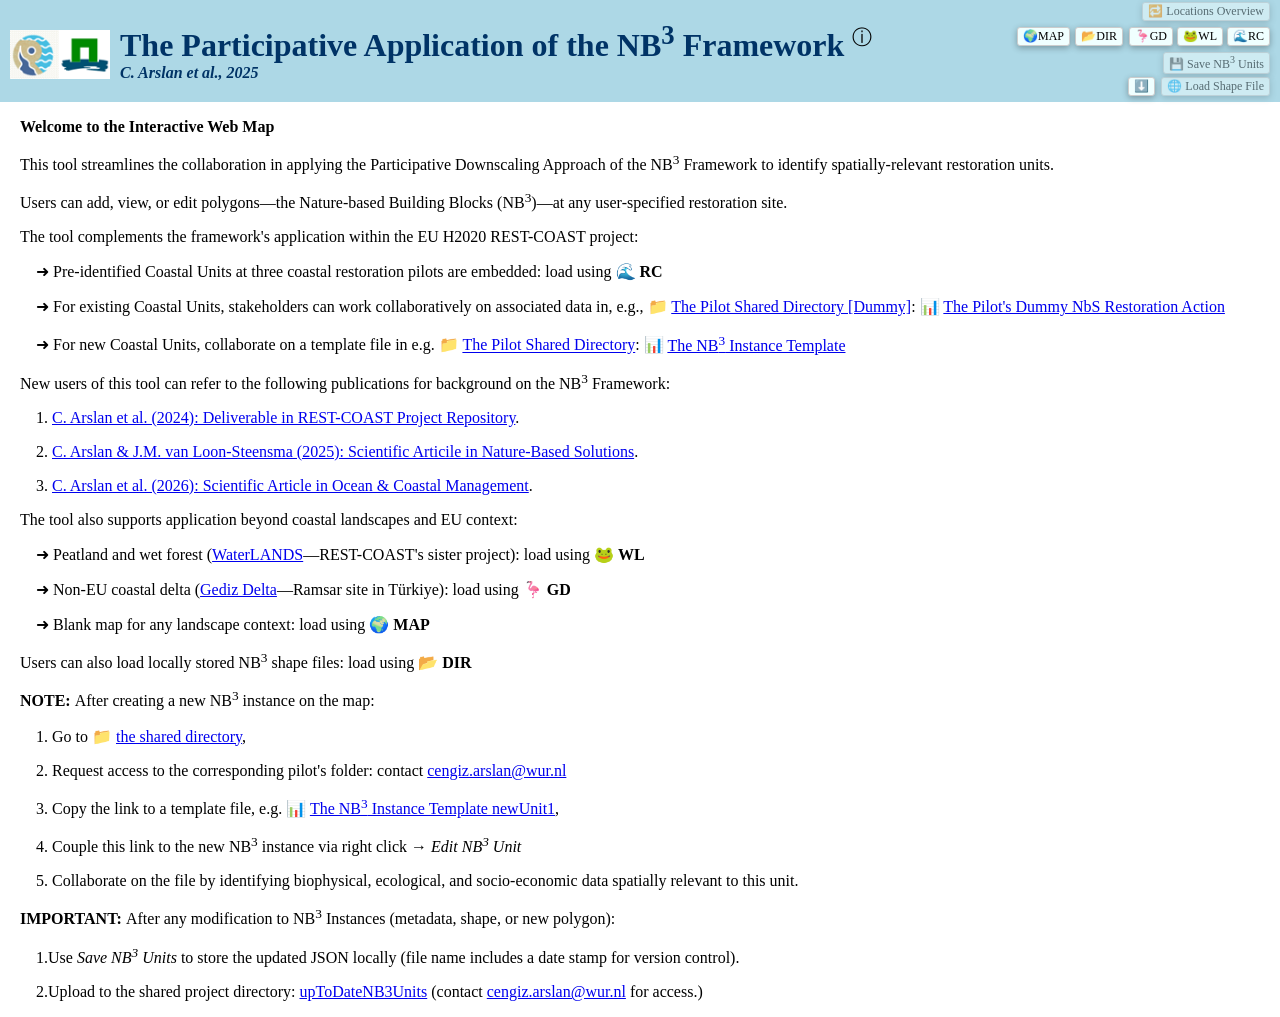
<file: index.html>
<!DOCTYPE html>
<!--
	============================================================
	index.html — The Interactive Web Map | The NB³ Framework
	============================================================
	Structure and content of the HTML for the Interactive Web Map
	tool developed to facilitate the collective application of the
	NB³ Framework.

	Author      : C. Arslan, 2025
	Affilitation: Wageningen University & Research
	Project     : EU H2020 REST-COAST
	Repository	: https://github.com/c-arslan-wur/interactive-web-map
	Contact     : cengiz.arslan@wur.nl

	Dependencies (served from /libs):
		Leaflet                       — base map rendering
		Leaflet.draw                  — polygon drawing toolbar
		Leaflet-Geoman                — polygon vertex editing
		Leaflet GroupedLayerControl   — grouped overlay panel
		Turf.js                       — geospatial analysis
		shp.js                        — zipped Shapefile import
		marked.js                     — Markdown→HTML for README.md
		Esri Leaflet                  — Copernicus / ESRI dynamic map layers
	
	============================================================
-->

<html lang="en">
<head>
	<meta charset="UTF-8" />
	<meta name="viewport" content="width=device-width, initial-scale=1.0" />
    <title>The Interactive Web Map</title>
	
	<!-- Icon with WUR & Rest-Coast logos -->	
	<link rel="icon" type="image/x-icon" href="icon.ico">
	<!-- Stylesheets -->
	<link rel="stylesheet" href="libs/leaflet/leaflet.css">
	<link rel="stylesheet" href="libs/leaflet/leaflet.draw.css">
	<link rel="stylesheet" href="libs/geoman/leaflet-geoman.css">
	<link rel="stylesheet" href="libs/leaflet/leaflet.groupedlayercontrol.min.css">
	<link rel="stylesheet" href="libs/marked/github-markdown.css">
	<link rel="stylesheet" href="style.css">
</head>

<body>
	<!-- ============================================================
		PAGE HEADER
		h1 : main title with inline info button (opens README.md)
		h2 : authors line — opens src/readMe.txt in a new tab on click
		#logo : project logo, rendered via CSS background-image
	============================================================== -->
	<h1>
		The Participative Application of the NB<sup>3</sup> Framework
		<button id="info-btn" title="About the Interactive Web Map" onclick="openReadme()">&#9432;</button>
	</h1>
	<h2 id="authors"><span>C. Arslan et al., 2025</span> </h2>
	<div id="logo"></div>
	
	<!-- ============================================================
	INSTRUCTIONS / WELCOME SCREEN
	Displayed when the page is loaded the first time or refreshed.
	Hidden once the user selects a map mode.
	============================================================== -->
    <div id="confirmationMessage" style="padding-left: 20px;">	
		<p><strong>Welcome to the Interactive Web Map</strong></p>
		<p>This tool streamlines the collaboration in applying the Participative Downscaling Approach of the NB<sup>3</sup> Framework to identify spatially-relevant restoration units.</p>
		<p>Users can add, view, or edit polygons—the Nature-based Building Blocks (NB<sup>3</sup>)—at any user-specified restoration site.</p>
		<p>The tool complements the framework's application within the EU H2020 REST-COAST project:</p>
		<p>&emsp;&#x279C; Pre-identified Coastal Units at three coastal restoration pilots are embedded: load using &#x1F30A; <strong>RC</strong></p>
		<p>&emsp;&#x279C; For existing Coastal Units, stakeholders can work collaboratively on associated data in, e.g., &#x1F4C1; <a href="https://drive.google.com/drive/folders/1vI7SKr81-n822DL6vRo3wUqybP-XB6r8?usp=drive_link" target="_blank">The Pilot Shared Directory [Dummy]</a>: &#x1F4CA; <a href="https://docs.google.com/spreadsheets/d/1vLOZuxLcM5IUheTxoeqxlSiOW540qy5ey4yuOwRrmvo/edit?usp=drive_link" target="_blank">The Pilot's Dummy NbS Restoration Action</a></p>
		<p>&emsp;&#x279C; For new Coastal Units, collaborate on a template file in e.g. &#x1F4C1; <a href="https://drive.google.com/drive/folders/1vI7SKr81-n822DL6vRo3wUqybP-XB6r8?usp=drive_link" target="_blank">The Pilot Shared Directory</a>: &#x1F4CA; <a href="https://docs.google.com/spreadsheets/d/1qGJWVTCD8J379-owCt3-u_twU4IUPy11D95zmTfojvM/edit?usp=sharing" target="_blank">The NB<sup>3</sup> Instance Template</a></p>
		<p>New users of this tool can refer to the following publications for background on the NB<sup>3</sup> Framework:</p>
		<p>&emsp;1. <a href="https://rest-coast.eu/storage/app/uploads/public/67f/653/8eb/67f6538eb6208362862149.pdf" target="_blank">C. Arslan et al. (2024): Deliverable in REST-COAST Project Repository</a>.</p>
		<p>&emsp;2. <a href="https://doi.org/10.1016/j.nbsj.2025.100259" target="_blank">C. Arslan & J.M. van Loon-Steensma (2025): Scientific Articile in Nature-Based Solutions</a>.</p>
		<p>&emsp;3. <a href="https://doi.org/10.1016/j.ocecoaman.2025.107988" target="_blank">C. Arslan et al. (2026): Scientific Article in Ocean & Coastal Management</a>.</p>
		<p>The tool also supports application beyond coastal landscapes and EU context: </p>
		<p>&emsp;&#x279C; Peatland and wet forest (<a href="https://waterlands.eu/" target="_blank">WaterLANDS</a>—REST-COAST's sister project): load using &#x1F438; <strong>WL</strong></p>
		<p>&emsp;&#x279C; Non-EU coastal delta (<a href="https://rsis.ramsar.org/ris/945" target="_blank">Gediz Delta</a>—Ramsar site in Türkiye): load using &#x1F9A9; <strong>GD</strong></p>
		<p>&emsp;&#x279C; Blank map for any landscape context: load using &#x1F30D; <strong>MAP</strong></p>
		<p>Users can also load locally stored NB<sup>3</sup> shape files: load using &#x1F4C2; <strong>DIR</strong></p>
		<p><strong>NOTE: </strong>After creating a new NB<sup>3</sup> instance on the map:</p>
		<p>&emsp;1. Go to &#x1F4C1; <a href="https://drive.google.com/drive/folders/1tpR72tFvh6z7l4-61kEfUG1BPwvVxRID?usp=drive_link">the shared directory</a>,</p>
		<p>&emsp;2. Request access to the corresponding pilot's folder: contact <a href="mailto:cengiz.arslan@wur.nl">cengiz.arslan@wur.nl</a></p>
		<p>&emsp;3. Copy the link to a template file, e.g. &#x1F4CA; <a href="https://docs.google.com/spreadsheets/d/1zbv5aOwSGdqH7s5Gbn5AsTrFnwDjcE_nbzG-fOm6Ci8/edit?usp=drive_link" target="_blank">The NB<sup>3</sup> Instance Template newUnit1</a>,</p>
		<p>&emsp;4. Couple this link to the new NB<sup>3</sup> instance via right click → <em>Edit NB<sup>3</sup> Unit</em></p>
		<p>&emsp;5. Collaborate on the file by identifying biophysical, ecological, and socio-economic data spatially relevant to this unit.</p>
		<p><strong>IMPORTANT: </strong>After any modification to NB<sup>3</sup> Instances (metadata, shape, or new polygon):</p>
		<p>&emsp;1.Use <em>Save NB<sup>3</sup> Units</em> to store the updated JSON locally (file name includes a date stamp for version control).</p>
		<p>&emsp;2.Upload to the shared project directory: <a href="https://drive.google.com/drive/folders/1JSzCIyibliyIwvcwSTUYiR5HmEr1-kmi?usp=drive_link" target="_blank">upToDateNB3Units</a> (contact <a href="mailto:cengiz.arslan@wur.nl">cengiz.arslan@wur.nl</a> for access.)</p>
	</div>
	
	<!-- ============================================================
		MAP CONTAINER
		Leaflet renders into this div via initMap() in script.js.
	============================================================= -->
	<div id="map"></div>
	
	<!-- ============================================================
		PAGE BUTTONS
		Positioned absolutely on theupper right corner of the header
		section via CSS (.map-btn rules). 
	 
		Button roles:
		  #reset-view-button      → fly back to default overview
		  #load-locations-btn     → load REST-COAST NB3 dataset
		  #load-locations-btn-WL  → load WATERLANDS NB3 dataset
		  #load-locations-btn-GD  → load Gediz Delta NB3 dataset
		  #load-locations-btn-file→ load NB3 JSON from local directory
		  #load-new-locations-btn → open blank map
		  #save-locations-btn     → save current NB3 units to JSON
		  #file-select-btn        → load GeoJSON / zipped Shapefile overlay
		  #download-shp-to-geojson→ link to shp→GeoJSON converter folder
		  #done-editing-btn       → confirm polygon editing
	============================================================== -->
    <!-- Reset view -->
	<div id="reset-view-button" class="map-btn">&#x1F501; Locations Overview</div>
    <!-- Data loaders -->
	<div id="load-locations-btn" class="map-btn">&#x1F30A;RC</div>	
    <div id="load-locations-btn-WL" class="map-btn">&#x1F438;WL</div>
    <div id="load-locations-btn-GD" class="map-btn">&#x1F9A9;GD</div>
    <div id="load-locations-btn-file" class="map-btn">&#x1F4C2;DIR</div>
    <div id="load-new-locations-btn" class="map-btn">&#x1F30D;MAP</div>
	<!-- Shape saving / loading -->
    <div id="save-locations-btn" class="map-btn">&#x1F4BE; Save NB<sup>3</sup> Units</div>
    <div id="file-select-btn" class="map-btn">&#x1F310; Load Shape File</div>
	<!-- Link to a converter from geojson to shp (served via Google Drive) -->
	<a href="https://drive.google.com/drive/folders/1ZONu5-67IkI2ga7Z8cLwwIDFyjgub3YC?usp=drive_link" 
	   target = "_blank" 
	   title="Go to shared folder to download the .shp to .geojson converter">
	   <div id="download-shp-to-geojson" class="map-btn">&#x2B07;&#xFE0F;</div>	  
	</a>
	<!-- Polygon vertex editing done confirmation -->
    <div id="done-editing-btn" class="map-btn">&#x2705; Done Modifying NB<sup>3</sup> Unit</div>

	<!-- ============================================================
		HIDDEN FILE INPUTS
		Triggered programmatically by button click events in script.js.
		  #fileInput       → NB3 Unit JSON data (loaded via loadMap())
		  #shapefileInput  → GeoJSON or zipped Shapefile overlay
	============================================================ -->
	<input type="file" id="fileInput" accept=".json" style="display:none;">
	<input type="file" id="shapefileInput" accept=".geojson, .zip" style="display:none;">
	
	<!-- ============================================================
		JAVASCRIPT LIBRARIES
		Associated with dependencies served from /libs.→ script.
	============================================================== -->
	<script src="libs/leaflet/leaflet.js"></script>
	<script src="libs/leaflet/leaflet.draw.js"></script>
	<script src="libs/geoman/leaflet-geoman.js"></script>
	<script src="libs/leaflet/leaflet.groupedlayercontrol.min.js"></script>
	<script src="libs/turf/turf.min.js"></script>
	<script src="libs/shape/shp.min.js"></script>
	<script src="libs/marked/marked.js"></script>
	<script src="libs/leaflet/esri-leaflet.js"></script>
	<script src="script.js"></script>
</body>
</html>
</file>
<file: libs/leaflet/leaflet.css>
/* required styles */

.leaflet-pane,
.leaflet-tile,
.leaflet-marker-icon,
.leaflet-marker-shadow,
.leaflet-tile-container,
.leaflet-pane > svg,
.leaflet-pane > canvas,
.leaflet-zoom-box,
.leaflet-image-layer,
.leaflet-layer {
	position: absolute;
	left: 0;
	top: 0;
	}
.leaflet-container {
	overflow: hidden;
	}
.leaflet-tile,
.leaflet-marker-icon,
.leaflet-marker-shadow {
	-webkit-user-select: none;
	   -moz-user-select: none;
	        user-select: none;
	  -webkit-user-drag: none;
	}
/* Prevents IE11 from highlighting tiles in blue */
.leaflet-tile::selection {
	background: transparent;
}
/* Safari renders non-retina tile on retina better with this, but Chrome is worse */
.leaflet-safari .leaflet-tile {
	image-rendering: -webkit-optimize-contrast;
	}
/* hack that prevents hw layers "stretching" when loading new tiles */
.leaflet-safari .leaflet-tile-container {
	width: 1600px;
	height: 1600px;
	-webkit-transform-origin: 0 0;
	}
.leaflet-marker-icon,
.leaflet-marker-shadow {
	display: block;
	}
/* .leaflet-container svg: reset svg max-width decleration shipped in Joomla! (joomla.org) 3.x */
/* .leaflet-container img: map is broken in FF if you have max-width: 100% on tiles */
.leaflet-container .leaflet-overlay-pane svg {
	max-width: none !important;
	max-height: none !important;
	}
.leaflet-container .leaflet-marker-pane img,
.leaflet-container .leaflet-shadow-pane img,
.leaflet-container .leaflet-tile-pane img,
.leaflet-container img.leaflet-image-layer,
.leaflet-container .leaflet-tile {
	max-width: none !important;
	max-height: none !important;
	width: auto;
	padding: 0;
	}

.leaflet-container img.leaflet-tile {
	/* See: https://bugs.chromium.org/p/chromium/issues/detail?id=600120 */
	mix-blend-mode: plus-lighter;
}

.leaflet-container.leaflet-touch-zoom {
	-ms-touch-action: pan-x pan-y;
	touch-action: pan-x pan-y;
	}
.leaflet-container.leaflet-touch-drag {
	-ms-touch-action: pinch-zoom;
	/* Fallback for FF which doesn't support pinch-zoom */
	touch-action: none;
	touch-action: pinch-zoom;
}
.leaflet-container.leaflet-touch-drag.leaflet-touch-zoom {
	-ms-touch-action: none;
	touch-action: none;
}
.leaflet-container {
	-webkit-tap-highlight-color: transparent;
}
.leaflet-container a {
	-webkit-tap-highlight-color: rgba(51, 181, 229, 0.4);
}
.leaflet-tile {
	filter: inherit;
	visibility: hidden;
	}
.leaflet-tile-loaded {
	visibility: inherit;
	}
.leaflet-zoom-box {
	width: 0;
	height: 0;
	-moz-box-sizing: border-box;
	     box-sizing: border-box;
	z-index: 800;
	}
/* workaround for https://bugzilla.mozilla.org/show_bug.cgi?id=888319 */
.leaflet-overlay-pane svg {
	-moz-user-select: none;
	}

.leaflet-pane         { z-index: 400; }

.leaflet-tile-pane    { z-index: 200; }
.leaflet-overlay-pane { z-index: 400; }
.leaflet-shadow-pane  { z-index: 500; }
.leaflet-marker-pane  { z-index: 600; }
.leaflet-tooltip-pane   { z-index: 650; }
.leaflet-popup-pane   { z-index: 700; }

.leaflet-map-pane canvas { z-index: 100; }
.leaflet-map-pane svg    { z-index: 200; }

.leaflet-vml-shape {
	width: 1px;
	height: 1px;
	}
.lvml {
	behavior: url(#default#VML);
	display: inline-block;
	position: absolute;
	}


/* control positioning */

.leaflet-control {
	position: relative;
	z-index: 800;
	pointer-events: visiblePainted; /* IE 9-10 doesn't have auto */
	pointer-events: auto;
	}
.leaflet-top,
.leaflet-bottom {
	position: absolute;
	z-index: 1000;
	pointer-events: none;
	}
.leaflet-top {
	top: 0;
	}
.leaflet-right {
	right: 0;
	}
.leaflet-bottom {
	bottom: 0;
	}
.leaflet-left {
	left: 0;
	}
.leaflet-control {
	float: left;
	clear: both;
	}
.leaflet-right .leaflet-control {
	float: right;
	}
.leaflet-top .leaflet-control {
	margin-top: 10px;
	}
.leaflet-bottom .leaflet-control {
	margin-bottom: 10px;
	}
.leaflet-left .leaflet-control {
	margin-left: 10px;
	}
.leaflet-right .leaflet-control {
	margin-right: 10px;
	}


/* zoom and fade animations */

.leaflet-fade-anim .leaflet-popup {
	opacity: 0;
	-webkit-transition: opacity 0.2s linear;
	   -moz-transition: opacity 0.2s linear;
	        transition: opacity 0.2s linear;
	}
.leaflet-fade-anim .leaflet-map-pane .leaflet-popup {
	opacity: 1;
	}
.leaflet-zoom-animated {
	-webkit-transform-origin: 0 0;
	    -ms-transform-origin: 0 0;
	        transform-origin: 0 0;
	}
svg.leaflet-zoom-animated {
	will-change: transform;
}

.leaflet-zoom-anim .leaflet-zoom-animated {
	-webkit-transition: -webkit-transform 0.25s cubic-bezier(0,0,0.25,1);
	   -moz-transition:    -moz-transform 0.25s cubic-bezier(0,0,0.25,1);
	        transition:         transform 0.25s cubic-bezier(0,0,0.25,1);
	}
.leaflet-zoom-anim .leaflet-tile,
.leaflet-pan-anim .leaflet-tile {
	-webkit-transition: none;
	   -moz-transition: none;
	        transition: none;
	}

.leaflet-zoom-anim .leaflet-zoom-hide {
	visibility: hidden;
	}


/* cursors */

.leaflet-interactive {
	cursor: pointer;
	}
.leaflet-grab {
	cursor: -webkit-grab;
	cursor:    -moz-grab;
	cursor:         grab;
	}
.leaflet-crosshair,
.leaflet-crosshair .leaflet-interactive {
	cursor: crosshair;
	}
.leaflet-popup-pane,
.leaflet-control {
	cursor: auto;
	}
.leaflet-dragging .leaflet-grab,
.leaflet-dragging .leaflet-grab .leaflet-interactive,
.leaflet-dragging .leaflet-marker-draggable {
	cursor: move;
	cursor: -webkit-grabbing;
	cursor:    -moz-grabbing;
	cursor:         grabbing;
	}

/* marker & overlays interactivity */
.leaflet-marker-icon,
.leaflet-marker-shadow,
.leaflet-image-layer,
.leaflet-pane > svg path,
.leaflet-tile-container {
	pointer-events: none;
	}

.leaflet-marker-icon.leaflet-interactive,
.leaflet-image-layer.leaflet-interactive,
.leaflet-pane > svg path.leaflet-interactive,
svg.leaflet-image-layer.leaflet-interactive path {
	pointer-events: visiblePainted; /* IE 9-10 doesn't have auto */
	pointer-events: auto;
	}

/* visual tweaks */

.leaflet-container {
	background: #ddd;
	outline-offset: 1px;
	}
.leaflet-container a {
	color: #0078A8;
	}
.leaflet-zoom-box {
	border: 2px dotted #38f;
	background: rgba(255,255,255,0.5);
	}


/* general typography */
.leaflet-container {
	font-family: "Helvetica Neue", Arial, Helvetica, sans-serif;
	font-size: 12px;
	font-size: 0.75rem;
	line-height: 1.5;
	}


/* general toolbar styles */

.leaflet-bar {
	box-shadow: 0 1px 5px rgba(0,0,0,0.65);
	border-radius: 4px;
	}
.leaflet-bar a {
	background-color: #fff;
	border-bottom: 1px solid #ccc;
	width: 26px;
	height: 26px;
	line-height: 26px;
	display: block;
	text-align: center;
	text-decoration: none;
	color: black;
	}
.leaflet-bar a,
.leaflet-control-layers-toggle {
	background-position: 50% 50%;
	background-repeat: no-repeat;
	display: block;
	}
.leaflet-bar a:hover,
.leaflet-bar a:focus {
	background-color: #f4f4f4;
	}
.leaflet-bar a:first-child {
	border-top-left-radius: 4px;
	border-top-right-radius: 4px;
	}
.leaflet-bar a:last-child {
	border-bottom-left-radius: 4px;
	border-bottom-right-radius: 4px;
	border-bottom: none;
	}
.leaflet-bar a.leaflet-disabled {
	cursor: default;
	background-color: #f4f4f4;
	color: #bbb;
	}

.leaflet-touch .leaflet-bar a {
	width: 30px;
	height: 30px;
	line-height: 30px;
	}
.leaflet-touch .leaflet-bar a:first-child {
	border-top-left-radius: 2px;
	border-top-right-radius: 2px;
	}
.leaflet-touch .leaflet-bar a:last-child {
	border-bottom-left-radius: 2px;
	border-bottom-right-radius: 2px;
	}

/* zoom control */

.leaflet-control-zoom-in,
.leaflet-control-zoom-out {
	font: bold 18px 'Lucida Console', Monaco, monospace;
	text-indent: 1px;
	}

.leaflet-touch .leaflet-control-zoom-in, .leaflet-touch .leaflet-control-zoom-out  {
	font-size: 22px;
	}


/* layers control */

.leaflet-control-layers {
	box-shadow: 0 1px 5px rgba(0,0,0,0.4);
	background: #fff;
	border-radius: 5px;
	}
.leaflet-control-layers-toggle {
	background-image: url(images/layers.png);
	width: 36px;
	height: 36px;
	}
.leaflet-retina .leaflet-control-layers-toggle {
	background-image: url(images/layers-2x.png);
	background-size: 26px 26px;
	}
.leaflet-touch .leaflet-control-layers-toggle {
	width: 44px;
	height: 44px;
	}
.leaflet-control-layers .leaflet-control-layers-list,
.leaflet-control-layers-expanded .leaflet-control-layers-toggle {
	display: none;
	}
.leaflet-control-layers-expanded .leaflet-control-layers-list {
	display: block;
	position: relative;
	}
.leaflet-control-layers-expanded {
	padding: 6px 10px 6px 6px;
	color: #333;
	background: #fff;
	}
.leaflet-control-layers-scrollbar {
	overflow-y: scroll;
	overflow-x: hidden;
	padding-right: 5px;
	}
.leaflet-control-layers-selector {
	margin-top: 2px;
	position: relative;
	top: 1px;
	}
.leaflet-control-layers label {
	display: block;
	font-size: 13px;
	font-size: 1.08333em;
	}
.leaflet-control-layers-separator {
	height: 0;
	border-top: 1px solid #ddd;
	margin: 5px -10px 5px -6px;
	}

/* Default icon URLs */
.leaflet-default-icon-path { /* used only in path-guessing heuristic, see L.Icon.Default */
	background-image: url(images/marker-icon.png);
	}


/* attribution and scale controls */

.leaflet-container .leaflet-control-attribution {
	background: #fff;
	background: rgba(255, 255, 255, 0.8);
	margin: 0;
	}
.leaflet-control-attribution,
.leaflet-control-scale-line {
	padding: 0 5px;
	color: #333;
	line-height: 1.4;
	}
.leaflet-control-attribution a {
	text-decoration: none;
	}
.leaflet-control-attribution a:hover,
.leaflet-control-attribution a:focus {
	text-decoration: underline;
	}
.leaflet-attribution-flag {
	display: inline !important;
	vertical-align: baseline !important;
	width: 1em;
	height: 0.6669em;
	}
.leaflet-left .leaflet-control-scale {
	margin-left: 5px;
	}
.leaflet-bottom .leaflet-control-scale {
	margin-bottom: 5px;
	}
.leaflet-control-scale-line {
	border: 2px solid #777;
	border-top: none;
	line-height: 1.1;
	padding: 2px 5px 1px;
	white-space: nowrap;
	-moz-box-sizing: border-box;
	     box-sizing: border-box;
	background: rgba(255, 255, 255, 0.8);
	text-shadow: 1px 1px #fff;
	}
.leaflet-control-scale-line:not(:first-child) {
	border-top: 2px solid #777;
	border-bottom: none;
	margin-top: -2px;
	}
.leaflet-control-scale-line:not(:first-child):not(:last-child) {
	border-bottom: 2px solid #777;
	}

.leaflet-touch .leaflet-control-attribution,
.leaflet-touch .leaflet-control-layers,
.leaflet-touch .leaflet-bar {
	box-shadow: none;
	}
.leaflet-touch .leaflet-control-layers,
.leaflet-touch .leaflet-bar {
	border: 2px solid rgba(0,0,0,0.2);
	background-clip: padding-box;
	}


/* popup */

.leaflet-popup {
	position: absolute;
	text-align: center;
	margin-bottom: 20px;
	}
.leaflet-popup-content-wrapper {
	padding: 1px;
	text-align: left;
	border-radius: 12px;
	}
.leaflet-popup-content {
	margin: 13px 24px 13px 20px;
	line-height: 1.3;
	font-size: 13px;
	font-size: 1.08333em;
	min-height: 1px;
	}
.leaflet-popup-content p {
	margin: 17px 0;
	margin: 1.3em 0;
	}
.leaflet-popup-tip-container {
	width: 40px;
	height: 20px;
	position: absolute;
	left: 50%;
	margin-top: -1px;
	margin-left: -20px;
	overflow: hidden;
	pointer-events: none;
	}
.leaflet-popup-tip {
	width: 17px;
	height: 17px;
	padding: 1px;

	margin: -10px auto 0;
	pointer-events: auto;

	-webkit-transform: rotate(45deg);
	   -moz-transform: rotate(45deg);
	    -ms-transform: rotate(45deg);
	        transform: rotate(45deg);
	}
.leaflet-popup-content-wrapper,
.leaflet-popup-tip {
	background: white;
	color: #333;
	box-shadow: 0 3px 14px rgba(0,0,0,0.4);
	}
.leaflet-container a.leaflet-popup-close-button {
	position: absolute;
	top: 0;
	right: 0;
	border: none;
	text-align: center;
	width: 24px;
	height: 24px;
	font: 16px/24px Tahoma, Verdana, sans-serif;
	color: #757575;
	text-decoration: none;
	background: transparent;
	}
.leaflet-container a.leaflet-popup-close-button:hover,
.leaflet-container a.leaflet-popup-close-button:focus {
	color: #585858;
	}
.leaflet-popup-scrolled {
	overflow: auto;
	}

.leaflet-oldie .leaflet-popup-content-wrapper {
	-ms-zoom: 1;
	}
.leaflet-oldie .leaflet-popup-tip {
	width: 24px;
	margin: 0 auto;

	-ms-filter: "progid:DXImageTransform.Microsoft.Matrix(M11=0.70710678, M12=0.70710678, M21=-0.70710678, M22=0.70710678)";
	filter: progid:DXImageTransform.Microsoft.Matrix(M11=0.70710678, M12=0.70710678, M21=-0.70710678, M22=0.70710678);
	}

.leaflet-oldie .leaflet-control-zoom,
.leaflet-oldie .leaflet-control-layers,
.leaflet-oldie .leaflet-popup-content-wrapper,
.leaflet-oldie .leaflet-popup-tip {
	border: 1px solid #999;
	}


/* div icon */

.leaflet-div-icon {
	background: #fff;
	border: 1px solid #666;
	}


/* Tooltip */
/* Base styles for the element that has a tooltip */
.leaflet-tooltip {
	position: absolute;
	padding: 6px;
	background-color: #fff;
	border: 1px solid #fff;
	border-radius: 3px;
	color: #222;
	white-space: nowrap;
	-webkit-user-select: none;
	-moz-user-select: none;
	-ms-user-select: none;
	user-select: none;
	pointer-events: none;
	box-shadow: 0 1px 3px rgba(0,0,0,0.4);
	}
.leaflet-tooltip.leaflet-interactive {
	cursor: pointer;
	pointer-events: auto;
	}
.leaflet-tooltip-top:before,
.leaflet-tooltip-bottom:before,
.leaflet-tooltip-left:before,
.leaflet-tooltip-right:before {
	position: absolute;
	pointer-events: none;
	border: 6px solid transparent;
	background: transparent;
	content: "";
	}

/* Directions */

.leaflet-tooltip-bottom {
	margin-top: 6px;
}
.leaflet-tooltip-top {
	margin-top: -6px;
}
.leaflet-tooltip-bottom:before,
.leaflet-tooltip-top:before {
	left: 50%;
	margin-left: -6px;
	}
.leaflet-tooltip-top:before {
	bottom: 0;
	margin-bottom: -12px;
	border-top-color: #fff;
	}
.leaflet-tooltip-bottom:before {
	top: 0;
	margin-top: -12px;
	margin-left: -6px;
	border-bottom-color: #fff;
	}
.leaflet-tooltip-left {
	margin-left: -6px;
}
.leaflet-tooltip-right {
	margin-left: 6px;
}
.leaflet-tooltip-left:before,
.leaflet-tooltip-right:before {
	top: 50%;
	margin-top: -6px;
	}
.leaflet-tooltip-left:before {
	right: 0;
	margin-right: -12px;
	border-left-color: #fff;
	}
.leaflet-tooltip-right:before {
	left: 0;
	margin-left: -12px;
	border-right-color: #fff;
	}

/* Printing */

@media print {
	/* Prevent printers from removing background-images of controls. */
	.leaflet-control {
		-webkit-print-color-adjust: exact;
		print-color-adjust: exact;
		}
	}
</file>
<file: libs/leaflet/leaflet.draw.css>
.leaflet-draw-section{position:relative}.leaflet-draw-toolbar{margin-top:12px}.leaflet-draw-toolbar-top{margin-top:0}.leaflet-draw-toolbar-notop a:first-child{border-top-right-radius:0}.leaflet-draw-toolbar-nobottom a:last-child{border-bottom-right-radius:0}.leaflet-draw-toolbar a{background-image:url('images/spritesheet.png');background-image:linear-gradient(transparent,transparent),url('images/spritesheet.svg');background-repeat:no-repeat;background-size:300px 30px;background-clip:padding-box}.leaflet-retina .leaflet-draw-toolbar a{background-image:url('images/spritesheet-2x.png');background-image:linear-gradient(transparent,transparent),url('images/spritesheet.svg')}
.leaflet-draw a{display:block;text-align:center;text-decoration:none}.leaflet-draw a .sr-only{position:absolute;width:1px;height:1px;padding:0;margin:-1px;overflow:hidden;clip:rect(0,0,0,0);border:0}.leaflet-draw-actions{display:none;list-style:none;margin:0;padding:0;position:absolute;left:26px;top:0;white-space:nowrap}.leaflet-touch .leaflet-draw-actions{left:32px}.leaflet-right .leaflet-draw-actions{right:26px;left:auto}.leaflet-touch .leaflet-right .leaflet-draw-actions{right:32px;left:auto}.leaflet-draw-actions li{display:inline-block}
.leaflet-draw-actions li:first-child a{border-left:0}.leaflet-draw-actions li:last-child a{-webkit-border-radius:0 4px 4px 0;border-radius:0 4px 4px 0}.leaflet-right .leaflet-draw-actions li:last-child a{-webkit-border-radius:0;border-radius:0}.leaflet-right .leaflet-draw-actions li:first-child a{-webkit-border-radius:4px 0 0 4px;border-radius:4px 0 0 4px}.leaflet-draw-actions a{background-color:#919187;border-left:1px solid #AAA;color:#FFF;font:11px/19px "Helvetica Neue",Arial,Helvetica,sans-serif;line-height:28px;text-decoration:none;padding-left:10px;padding-right:10px;height:28px}
.leaflet-touch .leaflet-draw-actions a{font-size:12px;line-height:30px;height:30px}.leaflet-draw-actions-bottom{margin-top:0}.leaflet-draw-actions-top{margin-top:1px}.leaflet-draw-actions-top a,.leaflet-draw-actions-bottom a{height:27px;line-height:27px}.leaflet-draw-actions a:hover{background-color:#a0a098}.leaflet-draw-actions-top.leaflet-draw-actions-bottom a{height:26px;line-height:26px}.leaflet-draw-toolbar .leaflet-draw-draw-polyline{background-position:-2px -2px}.leaflet-touch .leaflet-draw-toolbar .leaflet-draw-draw-polyline{background-position:0 -1px}
.leaflet-draw-toolbar .leaflet-draw-draw-polygon{background-position:-31px -2px}.leaflet-touch .leaflet-draw-toolbar .leaflet-draw-draw-polygon{background-position:-29px -1px}.leaflet-draw-toolbar .leaflet-draw-draw-rectangle{background-position:-62px -2px}.leaflet-touch .leaflet-draw-toolbar .leaflet-draw-draw-rectangle{background-position:-60px -1px}.leaflet-draw-toolbar .leaflet-draw-draw-circle{background-position:-92px -2px}.leaflet-touch .leaflet-draw-toolbar .leaflet-draw-draw-circle{background-position:-90px -1px}
.leaflet-draw-toolbar .leaflet-draw-draw-marker{background-position:-122px -2px}.leaflet-touch .leaflet-draw-toolbar .leaflet-draw-draw-marker{background-position:-120px -1px}.leaflet-draw-toolbar .leaflet-draw-draw-circlemarker{background-position:-273px -2px}.leaflet-touch .leaflet-draw-toolbar .leaflet-draw-draw-circlemarker{background-position:-271px -1px}.leaflet-draw-toolbar .leaflet-draw-edit-edit{background-position:-152px -2px}.leaflet-touch .leaflet-draw-toolbar .leaflet-draw-edit-edit{background-position:-150px -1px}
.leaflet-draw-toolbar .leaflet-draw-edit-remove{background-position:-182px -2px}.leaflet-touch .leaflet-draw-toolbar .leaflet-draw-edit-remove{background-position:-180px -1px}.leaflet-draw-toolbar .leaflet-draw-edit-edit.leaflet-disabled{background-position:-212px -2px}.leaflet-touch .leaflet-draw-toolbar .leaflet-draw-edit-edit.leaflet-disabled{background-position:-210px -1px}.leaflet-draw-toolbar .leaflet-draw-edit-remove.leaflet-disabled{background-position:-242px -2px}.leaflet-touch .leaflet-draw-toolbar .leaflet-draw-edit-remove.leaflet-disabled{background-position:-240px -2px}
.leaflet-mouse-marker{background-color:#fff;cursor:crosshair}.leaflet-draw-tooltip{background:#363636;background:rgba(0,0,0,0.5);border:1px solid transparent;-webkit-border-radius:4px;border-radius:4px;color:#fff;font:12px/18px "Helvetica Neue",Arial,Helvetica,sans-serif;margin-left:20px;margin-top:-21px;padding:4px 8px;position:absolute;visibility:hidden;white-space:nowrap;z-index:6}.leaflet-draw-tooltip:before{border-right:6px solid black;border-right-color:rgba(0,0,0,0.5);border-top:6px solid transparent;border-bottom:6px solid transparent;content:"";position:absolute;top:7px;left:-7px}
.leaflet-error-draw-tooltip{background-color:#f2dede;border:1px solid #e6b6bd;color:#b94a48}.leaflet-error-draw-tooltip:before{border-right-color:#e6b6bd}.leaflet-draw-tooltip-single{margin-top:-12px}.leaflet-draw-tooltip-subtext{color:#f8d5e4}.leaflet-draw-guide-dash{font-size:1%;opacity:.6;position:absolute;width:5px;height:5px}.leaflet-edit-marker-selected{background-color:rgba(254,87,161,0.1);border:4px dashed rgba(254,87,161,0.6);-webkit-border-radius:4px;border-radius:4px;box-sizing:content-box}
.leaflet-edit-move{cursor:move}.leaflet-edit-resize{cursor:pointer}.leaflet-oldie .leaflet-draw-toolbar{border:1px solid #999}
</file>
<file: libs/geoman/leaflet-geoman.css>
.marker-icon{background-color:#fff;border:1px solid #3388ff;border-radius:50%;margin:-8px 0 0 -8px!important;width:14px!important;height:14px!important;outline:0;transition:opacity ease .3s}.marker-icon-middle{opacity:.7;margin:-6px 0 0 -6px!important;width:10px!important;height:10px!important}.leaflet-pm-draggable{cursor:move!important}.cursor-marker{cursor:crosshair;pointer-events:none;opacity:0}.cursor-marker.visible{opacity:1!important}.geoman-draw-cursor,.geoman-draw-cursor .leaflet-interactive{cursor:crosshair}.rect-style-marker,.rect-start-marker{opacity:0}.rect-style-marker.visible,.rect-start-marker.visible{opacity:1!important}.vertexmarker-disabled{opacity:.7}.pm-text-marker{width:0;height:0}.pm-textarea{box-sizing:content-box;background-color:#fff;color:#000;resize:none;border:none;outline:0;cursor:pointer;border-radius:3px;padding-left:7px;padding-bottom:0;padding-top:4px}.leaflet-pm-draggable .pm-textarea{cursor:move}.pm-textarea:focus,.pm-textarea:focus-within,.pm-textarea:focus-visible,.pm-textarea:active{border:2px solid #000;outline:0}.pm-textarea.pm-disabled{border:none;user-select:none}.pm-textarea.pm-hasfocus{cursor:auto}.leaflet-pm-toolbar .leaflet-buttons-control-button{padding:5px;box-sizing:border-box;position:relative;z-index:3}.leaflet-pm-toolbar .leaflet-pm-actions-container a.leaflet-pm-action:first-child:not(.pos-right),.leaflet-pm-toolbar .leaflet-pm-actions-container a.leaflet-pm-action:last-child.pos-right{border-radius:0}.leaflet-pm-toolbar .button-container a.leaflet-buttons-control-button{border-radius:0}.leaflet-pm-toolbar .button-container:last-child a.leaflet-buttons-control-button{border-radius:0 0 2px 2px}.leaflet-pm-toolbar .button-container:first-child a.leaflet-buttons-control-button{border-radius:2px 2px 0 0}.leaflet-pm-toolbar .button-container:last-child a.leaflet-buttons-control-button{border-bottom:none}.leaflet-pm-toolbar .control-fa-icon{font-size:19px;line-height:24px}.leaflet-pm-toolbar .control-icon{width:100%;height:100%;box-sizing:border-box;background-size:contain;background-repeat:no-repeat;background-position:center center}.leaflet-pm-toolbar .leaflet-pm-icon-marker{background-image:url('data:image/svg+xml,<?xml version="1.0" encoding="UTF-8"?>%0A<svg width="24px" height="24px" viewBox="0 0 24 24" version="1.1" xmlns="http://www.w3.org/2000/svg" xmlns:xlink="http://www.w3.org/1999/xlink">%0A    <!-- Generator: Sketch 52.5 (67469) - http://www.bohemiancoding.com/sketch -->%0A    <title>Atoms/Icons/Tools/Marker</title>%0A    <desc>Created with Sketch.</desc>%0A    <defs>%0A        <path d="M15.5,24.8782959 C15.2909201,24.8772219 15.1744857,24.8467817 14.6590866,24.2354163 C10.2196955,19.4118054 8,15.5014392 8,12.5043177 C8,8.35979746 11.3578644,5 15.5,5 C19.6421356,5 23,8.35979746 23,12.5043177 C23,17 18.2878217,21.9268378 16.3336601,24.2440186 C15.8224622,24.8501802 15.7090799,24.8793699 15.5,24.8782959 Z M15.5,15.5326948 C17.275201,15.5326948 18.7142857,14.1180004 18.7142857,12.3728864 C18.7142857,10.6277723 17.275201,9.21307792 15.5,9.21307792 C13.724799,9.21307792 12.2857143,10.6277723 12.2857143,12.3728864 C12.2857143,14.1180004 13.724799,15.5326948 15.5,15.5326948 Z" id="path-1"></path>%0A    </defs>%0A    <g id="Symbols" stroke="none" stroke-width="1" fill="none" fill-rule="evenodd">%0A        <g id="Atoms/Icons/Tools/Marker" transform="translate(-3.000000, -3.000000)">%0A            <mask id="mask-2" fill="white">%0A                <use xlink:href="%23path-1"></use>%0A            </mask>%0A            <use id="Mask" fill="%235B5B5B" fill-rule="nonzero" xlink:href="%23path-1"></use>%0A        </g>%0A    </g>%0A</svg>')}.leaflet-pm-toolbar .leaflet-pm-icon-polygon{background-image:url('data:image/svg+xml,<svg xmlns="http://www.w3.org/2000/svg" xmlns:xlink="http://www.w3.org/1999/xlink" width="24" height="24" viewBox="0 0 24 24">%0A  <defs>%0A    <path id="polygon-a" d="M19.4206892,9.16509725 C19.1523681,8.66992914 19,8.10275831 19,7.5 C19,5.56700338 20.5670034,4 22.5,4 C24.4329966,4 26,5.56700338 26,7.5 C26,9.26323595 24.6961471,10.7219407 23,10.9645556 L23,19.0354444 C24.6961471,19.2780593 26,20.736764 26,22.5 C26,24.4329966 24.4329966,26 22.5,26 C20.736764,26 19.2780593,24.6961471 19.0354444,23 L10.9645556,23 C10.7219407,24.6961471 9.26323595,26 7.5,26 C5.56700338,26 4,24.4329966 4,22.5 C4,20.5670034 5.56700338,19 7.5,19 C8.10275831,19 8.66992914,19.1523681 9.16509725,19.4206892 L19.4206892,9.16509725 Z M20.8349073,10.5793063 L10.5793108,20.8349027 C10.6086731,20.8890888 10.6366469,20.9441372 10.6631844,21 L19.3368156,21 C19.6825775,20.272154 20.272154,19.6825775 21,19.3368156 L21,10.6631844 C20.9441372,10.6366469 20.8890888,10.6086731 20.8349027,10.5793108 Z M22.5,9 C23.3284271,9 24,8.32842712 24,7.5 C24,6.67157288 23.3284271,6 22.5,6 C21.6715729,6 21,6.67157288 21,7.5 C21,8.32842712 21.6715729,9 22.5,9 Z M22.5,24 C23.3284271,24 24,23.3284271 24,22.5 C24,21.6715729 23.3284271,21 22.5,21 C21.6715729,21 21,21.6715729 21,22.5 C21,23.3284271 21.6715729,24 22.5,24 Z M7.5,24 C8.32842712,24 9,23.3284271 9,22.5 C9,21.6715729 8.32842712,21 7.5,21 C6.67157288,21 6,21.6715729 6,22.5 C6,23.3284271 6.67157288,24 7.5,24 Z"/>%0A  </defs>%0A  <g fill="none" fill-rule="evenodd" transform="translate(-3 -3)">%0A    <mask id="polygon-b" fill="%23fff">%0A      <use xlink:href="%23polygon-a"/>%0A    </mask>%0A    <use fill="%235B5B5B" fill-rule="nonzero" xlink:href="%23polygon-a"/>%0A    <g fill="%235B5B5B" mask="url(%23polygon-b)">%0A      <rect width="30" height="30"/>%0A    </g>%0A  </g>%0A</svg>%0A')}.leaflet-pm-toolbar .leaflet-pm-icon-polyline{background-image:url('data:image/svg+xml,<svg xmlns="http://www.w3.org/2000/svg" xmlns:xlink="http://www.w3.org/1999/xlink" width="24" height="24" viewBox="0 0 24 24">%0A  <defs>%0A    <path id="line-a" d="M9.16509725,19.4206892 L18.4206892,10.1650973 C18.1523681,9.66992914 18,9.10275831 18,8.5 C18,6.56700338 19.5670034,5 21.5,5 C23.4329966,5 25,6.56700338 25,8.5 C25,10.4329966 23.4329966,12 21.5,12 C20.8972417,12 20.3300709,11.8476319 19.8349027,11.5793108 L10.5793108,20.8349027 C10.8476319,21.3300709 11,21.8972417 11,22.5 C11,24.4329966 9.43299662,26 7.5,26 C5.56700338,26 4,24.4329966 4,22.5 C4,20.5670034 5.56700338,19 7.5,19 C8.10275831,19 8.66992914,19.1523681 9.16509725,19.4206892 Z M21.5,10 C22.3284271,10 23,9.32842712 23,8.5 C23,7.67157288 22.3284271,7 21.5,7 C20.6715729,7 20,7.67157288 20,8.5 C20,9.32842712 20.6715729,10 21.5,10 Z M7.5,24 C8.32842712,24 9,23.3284271 9,22.5 C9,21.6715729 8.32842712,21 7.5,21 C6.67157288,21 6,21.6715729 6,22.5 C6,23.3284271 6.67157288,24 7.5,24 Z"/>%0A  </defs>%0A  <g fill="none" fill-rule="evenodd" transform="translate(-3 -3)">%0A    <mask id="line-b" fill="%23fff">%0A      <use xlink:href="%23line-a"/>%0A    </mask>%0A    <use fill="%235B5B5B" fill-rule="nonzero" xlink:href="%23line-a"/>%0A    <g fill="%235B5B5B" mask="url(%23line-b)">%0A      <rect width="30" height="30"/>%0A    </g>%0A  </g>%0A</svg>%0A')}.leaflet-pm-toolbar .leaflet-pm-icon-circle{background-image:url('data:image/svg+xml,<?xml version="1.0" encoding="UTF-8"?>%0A<svg width="24px" height="24px" viewBox="0 0 24 24" version="1.1" xmlns="http://www.w3.org/2000/svg" xmlns:xlink="http://www.w3.org/1999/xlink">%0A    <!-- Generator: Sketch 52.5 (67469) - http://www.bohemiancoding.com/sketch -->%0A    <title>Atoms/Icons/Tools/Circle</title>%0A    <desc>Created with Sketch.</desc>%0A    <defs>%0A        <path d="M18.2897751,6.78602275 C18.8924131,6.29464981 19.661797,6 20.5,6 C22.4329966,6 24,7.56700338 24,9.5 C24,10.338203 23.7053502,11.1075869 23.2139772,11.7102249 C23.719599,12.8712053 24,14.1528571 24,15.5 C24,20.7467051 19.7467051,25 14.5,25 C9.25329488,25 5,20.7467051 5,15.5 C5,10.2532949 9.25329488,6 14.5,6 C15.8471429,6 17.1287947,6.28040098 18.2897751,6.78602275 Z M17.1504228,8.4817586 C16.3263581,8.17039236 15.4330777,8 14.5,8 C10.3578644,8 7,11.3578644 7,15.5 C7,19.6421356 10.3578644,23 14.5,23 C18.6421356,23 22,19.6421356 22,15.5 C22,14.5669223 21.8296076,13.6736419 21.5182414,12.8495772 C21.1960383,12.9473968 20.8541622,13 20.5,13 C18.5670034,13 17,11.4329966 17,9.5 C17,9.14583778 17.0526032,8.80396169 17.1504228,8.4817586 Z M14.5,17 C13.6715729,17 13,16.3284271 13,15.5 C13,14.6715729 13.6715729,14 14.5,14 C15.3284271,14 16,14.6715729 16,15.5 C16,16.3284271 15.3284271,17 14.5,17 Z M20.5,11 C21.3284271,11 22,10.3284271 22,9.5 C22,8.67157288 21.3284271,8 20.5,8 C19.6715729,8 19,8.67157288 19,9.5 C19,10.3284271 19.6715729,11 20.5,11 Z" id="path-1"></path>%0A    </defs>%0A    <g id="Symbols" stroke="none" stroke-width="1" fill="none" fill-rule="evenodd">%0A        <g id="Atoms/Icons/Tools/Circle" transform="translate(-3.000000, -3.000000)">%0A            <mask id="mask-2" fill="white">%0A                <use xlink:href="%23path-1"></use>%0A            </mask>%0A            <use id="Mask" fill="%235B5B5B" fill-rule="nonzero" xlink:href="%23path-1"></use>%0A            <g id="Atoms/Color/Grey" mask="url(%23mask-2)" fill="%235B5B5B">%0A                <rect id="Rectangle" x="0" y="0" width="30" height="30"></rect>%0A            </g>%0A        </g>%0A    </g>%0A</svg>')}.leaflet-pm-toolbar .leaflet-pm-icon-circle-marker{background-image:url('data:image/svg+xml,<?xml version="1.0" encoding="UTF-8"?>%0A%0A<svg viewBox="0 0 100 100" xmlns="http://www.w3.org/2000/svg" stroke="%235B5B5B" stroke-width="8"%0A     fill="none">%0A<circle cx="50" cy="50" r="35"/>%0A  <circle cx="50" cy="50" r="3" fill="%235B5B5B"/>%0A</svg>')}.leaflet-pm-toolbar .leaflet-pm-icon-rectangle{background-image:url('data:image/svg+xml,<svg xmlns="http://www.w3.org/2000/svg" xmlns:xlink="http://www.w3.org/1999/xlink" width="24" height="24" viewBox="0 0 24 24">%0A  <defs>%0A    <path id="rectangle-a" d="M23,10.9645556 L23,19.0354444 C24.6961471,19.2780593 26,20.736764 26,22.5 C26,24.4329966 24.4329966,26 22.5,26 C20.736764,26 19.2780593,24.6961471 19.0354444,23 L10.9645556,23 C10.7219407,24.6961471 9.26323595,26 7.5,26 C5.56700338,26 4,24.4329966 4,22.5 C4,20.736764 5.30385293,19.2780593 7,19.0354444 L7,10.9645556 C5.30385293,10.7219407 4,9.26323595 4,7.5 C4,5.56700338 5.56700338,4 7.5,4 C9.26323595,4 10.7219407,5.30385293 10.9645556,7 L19.0354444,7 C19.2780593,5.30385293 20.736764,4 22.5,4 C24.4329966,4 26,5.56700338 26,7.5 C26,9.26323595 24.6961471,10.7219407 23,10.9645556 Z M21,10.6631844 C20.272154,10.3174225 19.6825775,9.72784598 19.3368156,9 L10.6631844,9 C10.3174225,9.72784598 9.72784598,10.3174225 9,10.6631844 L9,19.3368156 C9.72784598,19.6825775 10.3174225,20.272154 10.6631844,21 L19.3368156,21 C19.6825775,20.272154 20.272154,19.6825775 21,19.3368156 L21,10.6631844 Z M7.5,9 C8.32842712,9 9,8.32842712 9,7.5 C9,6.67157288 8.32842712,6 7.5,6 C6.67157288,6 6,6.67157288 6,7.5 C6,8.32842712 6.67157288,9 7.5,9 Z M22.5,9 C23.3284271,9 24,8.32842712 24,7.5 C24,6.67157288 23.3284271,6 22.5,6 C21.6715729,6 21,6.67157288 21,7.5 C21,8.32842712 21.6715729,9 22.5,9 Z M22.5,24 C23.3284271,24 24,23.3284271 24,22.5 C24,21.6715729 23.3284271,21 22.5,21 C21.6715729,21 21,21.6715729 21,22.5 C21,23.3284271 21.6715729,24 22.5,24 Z M7.5,24 C8.32842712,24 9,23.3284271 9,22.5 C9,21.6715729 8.32842712,21 7.5,21 C6.67157288,21 6,21.6715729 6,22.5 C6,23.3284271 6.67157288,24 7.5,24 Z"/>%0A  </defs>%0A  <g fill="none" fill-rule="evenodd" transform="translate(-3 -3)">%0A    <mask id="rectangle-b" fill="%23fff">%0A      <use xlink:href="%23rectangle-a"/>%0A    </mask>%0A    <use fill="%235B5B5B" fill-rule="nonzero" xlink:href="%23rectangle-a"/>%0A    <g fill="%235B5B5B" mask="url(%23rectangle-b)">%0A      <rect width="30" height="30"/>%0A    </g>%0A  </g>%0A</svg>%0A')}.leaflet-pm-toolbar .leaflet-pm-icon-delete{background-image:url('data:image/svg+xml,<?xml version="1.0" encoding="UTF-8"?>%0A<svg width="24px" height="24px" viewBox="0 0 24 24" version="1.1" xmlns="http://www.w3.org/2000/svg" xmlns:xlink="http://www.w3.org/1999/xlink">%0A    <!-- Generator: Sketch 52.5 (67469) - http://www.bohemiancoding.com/sketch -->%0A    <title>Atoms/Icons/Tools/Eraser</title>%0A    <desc>Created with Sketch.</desc>%0A    <defs>%0A        <path d="M17.7874219,18.4812552 L11.6480079,13.3498184 L6.40466009,19.3816001 L10.5539156,22.9884929 L13.86934,22.9884929 L17.7874219,18.4812552 Z M16.5074252,22.9884929 L26.0000002,22.9884929 L26.0000002,24.9884929 L10.0000002,24.9884929 L9.80708313,24.9884929 L5.09254204,20.8910192 C4.25891285,20.1663564 4.17057814,18.9031112 4.89524093,18.069482 L16.0482444,5.23941916 C16.7729072,4.40578998 18.0361525,4.31745526 18.8697816,5.04211806 L24.9074583,10.2905903 C25.7410875,11.0152531 25.8294222,12.2784983 25.1047594,13.1121275 L16.5074252,22.9884929 Z" id="path-1"></path>%0A    </defs>%0A    <g id="Symbols" stroke="none" stroke-width="1" fill="none" fill-rule="evenodd">%0A        <g id="Atoms/Icons/Tools/Eraser" transform="translate(-3.000000, -3.000000)">%0A            <mask id="mask-2" fill="white">%0A                <use xlink:href="%23path-1"></use>%0A            </mask>%0A            <use id="Combined-Shape" fill="%235B5B5B" fill-rule="nonzero" xlink:href="%23path-1"></use>%0A        </g>%0A    </g>%0A</svg>')}.leaflet-pm-toolbar .leaflet-pm-icon-edit{background-image:url('data:image/svg+xml,<svg xmlns="http://www.w3.org/2000/svg" xmlns:xlink="http://www.w3.org/1999/xlink" width="24" height="24" viewBox="0 0 24 24">%0A  <defs>%0A    <path id="edit_anchor-a" d="M13.5,11 C11.5670034,11 10,9.43299662 10,7.5 C10,5.56700338 11.5670034,4 13.5,4 C15.4329966,4 17,5.56700338 17,7.5 C17,9.43299662 15.4329966,11 13.5,11 Z M13.5,9 C14.3284271,9 15,8.32842712 15,7.5 C15,6.67157288 14.3284271,6 13.5,6 C12.6715729,6 12,6.67157288 12,7.5 C12,8.32842712 12.6715729,9 13.5,9 Z M12.0002889,7.52973893 C12.0125983,8.16273672 12.4170197,8.6996643 12.9807111,8.90767966 L3,15 L3,13 L12.0002889,7.52973893 Z M14.2172722,6.18228472 L19.453125,3 L22.6589355,3 L14.989102,7.68173885 C14.9962971,7.62216459 15,7.56151472 15,7.5 C15,6.93138381 14.6836098,6.4366645 14.2172722,6.18228472 Z M23.4434042,19.2851736 L20.1282799,19.2851736 L21.8729983,23.5349525 C21.9945296,23.8295773 21.8556546,24.1599209 21.5778734,24.2849208 L20.0414675,24.9545142 C19.7550613,25.0795141 19.4338738,24.9366704 19.3123426,24.6509518 L17.6544367,20.6154541 L14.9461873,23.4010151 C14.5852811,23.7721711 14,23.4860463 14,22.9992653 L14,9.57183533 C14,9.05933561 14.6225311,8.809492 14.946156,9.17008555 L23.8340292,18.3120179 C24.1925291,18.6613615 23.9279979,19.2851736 23.4434042,19.2851736 Z"/>%0A  </defs>%0A  <g fill="none" fill-rule="evenodd" transform="translate(-3 -3)">%0A    <mask id="edit_anchor-b" fill="%23fff">%0A      <use xlink:href="%23edit_anchor-a"/>%0A    </mask>%0A    <use fill="%235B5B5B" fill-rule="nonzero" xlink:href="%23edit_anchor-a"/>%0A    <g fill="%235B5B5B" mask="url(%23edit_anchor-b)">%0A      <rect width="30" height="30"/>%0A    </g>%0A  </g>%0A</svg>%0A')}.leaflet-pm-toolbar .leaflet-pm-icon-drag{background-image:url('data:image/svg+xml,<svg xmlns="http://www.w3.org/2000/svg" xmlns:xlink="http://www.w3.org/1999/xlink" width="24" height="24" viewBox="0 0 24 24">%0A  <defs>%0A    <path id="move-a" d="M21,14 L21,10 L27,15 L21,20 L21,16 L16,16 L16,21 L20,21 L15,27 L10,21 L14,21 L14,16 L9,16 L9,20 L3,15 L9,10 L9,14 L14,14 L14,9 L10,9 L15,3 L20,9 L16,9 L16,14 L21,14 Z"/>%0A  </defs>%0A  <g fill="none" fill-rule="evenodd" transform="translate(-3 -3)">%0A    <mask id="move-b" fill="%23fff">%0A      <use xlink:href="%23move-a"/>%0A    </mask>%0A    <use fill="%23D8D8D8" xlink:href="%23move-a"/>%0A    <g fill="%235B5B5B" mask="url(%23move-b)">%0A      <rect width="30" height="30"/>%0A    </g>%0A  </g>%0A</svg>%0A')}.leaflet-pm-toolbar .leaflet-pm-icon-cut{background-image:url('data:image/svg+xml,<?xml version="1.0" encoding="UTF-8"?>%0A<svg width="24px" height="24px" viewBox="0 0 24 24" version="1.1" xmlns="http://www.w3.org/2000/svg" xmlns:xlink="http://www.w3.org/1999/xlink">%0A    <!-- Generator: Sketch 52.5 (67469) - http://www.bohemiancoding.com/sketch -->%0A    <title>Atoms/Icons/Tools/Scissors</title>%0A    <desc>Created with Sketch.</desc>%0A    <defs>%0A        <path d="M12.9691574,13.4939435 L21.0317032,5.54167013 L23.4649499,5.67722957 L17.0470713,14.5106816 L27.5660336,17.1333535 L25.7891944,18.8012588 L14.5854951,17.8987506 L13.6487955,19.188007 C13.794639,19.2650958 13.9367985,19.3534417 14.0741377,19.4532245 C15.6379648,20.5894114 15.9846357,22.7782052 14.8484488,24.3420324 C13.7122619,25.9058595 11.5234681,26.2525304 9.95964096,25.1163435 C8.39581384,23.9801565 8.04914296,21.7913627 9.18532986,20.2275356 C9.74587276,19.4560145 10.5626188,18.9807475 11.4341218,18.8336407 L12.6805656,17.1180579 L12.5239724,16.3747216 L11.9506932,15.3012391 L9.89310646,14.7882251 C9.13093796,15.2357261 8.19977854,15.3966447 7.27445355,15.1659352 C5.39887519,14.698301 4.25751094,12.7987519 4.72514515,10.9231736 C5.19277935,9.04759519 7.09232846,7.90623094 8.96790682,8.37386515 C10.8434852,8.84149935 11.9848494,10.7410485 11.5172152,12.6166268 C11.4761464,12.7813449 11.4240335,12.9404001 11.3618627,13.0931999 L12.9691574,13.4939435 Z M7.75829735,13.2253438 C8.56211664,13.4257584 9.37620912,12.9366023 9.57662378,12.132783 C9.77703844,11.3289637 9.28788233,10.5148713 8.48406303,10.3144566 C7.68024373,10.1140419 6.86615126,10.603198 6.6657366,11.4070173 C6.46532194,12.2108366 6.95447805,13.0249291 7.75829735,13.2253438 Z M10.8033639,21.4031061 C10.3164266,22.0733177 10.4649998,23.0113722 11.1352115,23.4983095 C11.8054231,23.9852467 12.7434776,23.8366735 13.2304148,23.1664619 C13.7173521,22.4962502 13.5687788,21.5581957 12.8985672,21.0712585 C12.2283556,20.5843212 11.2903011,20.7328945 10.8033639,21.4031061 Z" id="path-1"></path>%0A    </defs>%0A    <g id="Symbols" stroke="none" stroke-width="1" fill="none" fill-rule="evenodd">%0A        <g id="Atoms/Icons/Tools/Scissors" transform="translate(-3.000000, -3.000000)">%0A            <mask id="mask-2" fill="white">%0A                <use xlink:href="%23path-1"></use>%0A            </mask>%0A            <use id="Mask" fill="%235B5B5B" fill-rule="nonzero" transform="translate(16.093194, 15.663351) rotate(-32.000000) translate(-16.093194, -15.663351) " xlink:href="%23path-1"></use>%0A        </g>%0A    </g>%0A</svg>')}.leaflet-pm-toolbar .leaflet-pm-icon-snapping{background-image:url('data:image/svg+xml,<?xml version="1.0" encoding="UTF-8"?>%0A<svg width="24px" height="24px" viewBox="0 0 24 24" version="1.1" xmlns="http://www.w3.org/2000/svg" xmlns:xlink="http://www.w3.org/1999/xlink">%0A    <!-- Generator: Sketch 57.1 (83088) - https://sketch.com -->%0A    <title>Atoms/Icons/Tools/Magnet</title>%0A    <desc>Created with Sketch.</desc>%0A    <defs>%0A        <path d="M21.9994759,10.9428183 L21.9999985,16.3710417 C22,16.6872007 22,17.0058278 22,17.3269411 C22,21.5646545 18.6421356,25 14.5,25 C10.3578644,25 7,21.5646545 7,17.3269411 L7.00087508,10.9907507 L11.0022808,10.9984125 C11.0017033,11.6980114 11.001247,12.4168248 11.0008992,13.1554887 L11,17.3269411 C11,19.3756809 12.5876841,21 14.5,21 C16.4123159,21 18,19.3756809 18,17.3269411 C18,15.0702032 17.9995696,12.9619668 17.998539,10.9910032 L21.9994759,10.9428183 Z M10,7 C10.5522847,7 11,7.44771525 11,8 L11,10 L7,10 L7,8 C7,7.44771525 7.44771525,7 8,7 L10,7 Z M21,7 C21.5522847,7 22,7.44771525 22,8 L22,10 L18,10 L18,8 C18,7.44771525 18.4477153,7 19,7 L21,7 Z" id="path-1"></path>%0A    </defs>%0A    <g id="Symbols" stroke="none" stroke-width="1" fill="none" fill-rule="evenodd">%0A        <g id="Atoms/Icons/Tools/Magnet" transform="translate(-3.000000, -3.000000)">%0A            <mask id="mask-2" fill="white">%0A                <use xlink:href="%23path-1"></use>%0A            </mask>%0A            <use id="Mask" fill="%235B5B5B" fill-rule="nonzero" transform="translate(14.500000, 16.000000) rotate(45.000000) translate(-14.500000, -16.000000) " xlink:href="%23path-1"></use>%0A        </g>%0A    </g>%0A</svg>')}.leaflet-pm-toolbar .leaflet-pm-icon-rotate{background-image:url('data:image/svg+xml,<svg xmlns="http://www.w3.org/2000/svg" xmlns:xlink="http://www.w3.org/1999/xlink" width="24" height="24" viewBox="0 0 24 24">%0A    <defs>%0A        <path id="rotate" d="M21.2,5.8c-0.1-0.2-0.2-0.3-0.3-0.5l-0.1-0.2c-0.1-0.2-0.2-0.3-0.3-0.5l-0.1-0.2c-0.1-0.2-0.2-0.3-0.4-0.5l-0.2-0.3l2.8-3.1L18,0.6l-4.6,0.1l0.5,4.5l0.5,4.5l3.2-3.6v0.1l0.1,0.2c0.1,0.1,0.1,0.2,0.2,0.2l0.1,0.2C18,7,18,7.1,18.1,7.2c0.3,0.7,0.6,1.4,0.7,2.1c0.2,1.4,0,2.9-0.6,4.2L18,13.9L17.9,14l-0.3,0.5l-0.1,0.2c-0.2,0.2-0.4,0.5-0.6,0.7c-0.5,0.5-1.1,1-1.7,1.3c-0.6,0.4-1.3,0.6-2.1,0.8c-0.7,0.1-1.5,0.2-2.2,0.1c-0.8-0.1-1.5-0.3-2.2-0.5c-0.7-0.3-1.3-0.7-1.9-1.2l-0.4-0.4l-0.2-0.3L6,15c-0.1-0.1-0.2-0.2-0.2-0.3l-0.3-0.4l-0.1-0.1l-0.2-0.4c0-0.1-0.1-0.1-0.1-0.2l-0.3-0.5l-0.1-0.2c-0.1-0.3-0.2-0.6-0.3-0.9c-0.2-0.8-0.3-1.6-0.3-2.4c0-0.2,0-0.3,0-0.5V8.9c0-0.2,0-0.3,0.1-0.4l0.1-0.6l0.2-0.6c0.3-0.8,0.7-1.5,1.2-2.2c0.5-0.7,1.1-1.3,1.8-1.8c0.2-0.1,0.3-0.4,0.1-0.6C7.5,2.6,7.4,2.5,7.3,2.5H7.1L7,2.6C6.1,3,5.4,3.6,4.7,4.2C4,4.9,3.5,5.7,3,6.6c-0.9,1.8-1.2,3.8-0.8,5.8c0.1,0.5,0.2,0.9,0.3,1.4l0.3,0.8C2.9,14.7,3,14.8,3,15l0.2,0.4c0,0.1,0.1,0.2,0.1,0.2l0.3,0.5c0.1,0.2,0.2,0.3,0.3,0.5l0.1,0.2c0.1,0.1,0.2,0.3,0.3,0.4L5,17.8c0.7,0.7,1.6,1.3,2.5,1.8c0.9,0.5,1.9,0.8,3,0.9c0.5,0.1,1,0.1,1.5,0.1c0.6,0,1.1,0,1.6-0.1c1-0.2,2.1-0.5,3-1l0.2-0.1c0.2-0.1,0.3-0.2,0.5-0.3l0.7-0.4c0.2-0.1,0.3-0.2,0.4-0.3l0.2-0.2c0.2-0.1,0.4-0.3,0.5-0.5l0.1-0.1c0.3-0.3,0.7-0.7,0.9-1l0.6-0.9l0.4-0.6c1-1.9,1.4-4.1,1.1-6.2C22,7.8,21.7,6.7,21.2,5.8z"/>%0A    </defs>%0A    <g fill="none" fill-rule="evenodd" transform="translate(0 2)">%0A        <mask id="rotate-b" fill="%23fff">%0A            <use xlink:href="%23rotate"/>%0A        </mask>%0A        <use fill="%235B5B5B" fill-rule="nonzero" xlink:href="%23rotate"/>%0A        <g fill="%235B5B5B" mask="url(%23rotate-b)">%0A            <rect width="30" height="30"/>%0A        </g>%0A    </g>%0A</svg>%0A')}.leaflet-pm-toolbar .leaflet-pm-icon-text{background-image:url('data:image/svg+xml,<svg xmlns="http://www.w3.org/2000/svg" viewBox="0 0 24 24"><defs><style>.cls-1{fill:none;stroke:%235b5b5b;stroke-linecap:round;stroke-linejoin:round;stroke-width:2.5px;}</style></defs><title>Text</title><g id="Ebene_2" data-name="Ebene 2"><polyline class="cls-1" points="19.64 7.27 19.64 4 12 4 12 20 15.91 20 8.09 20 12 20 12 4 4.36 4 4.36 7.27"/></g></svg>')}.leaflet-buttons-control-button:hover,.leaflet-buttons-control-button:focus{cursor:pointer;background-color:#f4f4f4}.active>.leaflet-buttons-control-button{box-shadow:inset 0 -1px 5px 2px #514d4d4f}.leaflet-buttons-control-text-hide{display:none}.button-container{position:relative}.button-container .leaflet-pm-actions-container{z-index:2;position:absolute;top:0;left:100%;display:none;white-space:nowrap;direction:ltr}.leaflet-right .leaflet-pm-toolbar .button-container .leaflet-pm-actions-container{right:100%;left:auto}.button-container.active .leaflet-pm-actions-container{display:block}.button-container .leaflet-pm-actions-container:not(.pos-right) a.leaflet-pm-action:last-child{border-radius:0 3px 3px 0;border-right:0}.button-container .leaflet-pm-actions-container.pos-right a.leaflet-pm-action:first-child{border-radius:3px 0 0 3px}.button-container .leaflet-pm-actions-container.pos-right a.leaflet-pm-action:last-child{border-right:0}.button-container .leaflet-pm-actions-container .leaflet-pm-action{padding:0 10px;background-color:#666;color:#fff;display:inline-block;width:auto;border-right:1px solid #eee;user-select:none;border-bottom:none;height:29px;line-height:29px;vertical-align:middle}.leaflet-pm-toolbar .button-container:first-child.pos-right.active a.leaflet-buttons-control-button{border-top-left-radius:0}.leaflet-pm-toolbar .button-container:first-child.active:not(.pos-right) a.leaflet-buttons-control-button{border-top-right-radius:0}.button-container .leaflet-pm-actions-container .leaflet-pm-action:hover,.button-container .leaflet-pm-actions-container .leaflet-pm-action:focus{cursor:pointer;background-color:#777}.button-container .leaflet-pm-actions-container .leaflet-pm-action.active-action{background-color:#8e8e8e}.leaflet-pm-toolbar.activeChild{z-index:801}.leaflet-buttons-control-button.pm-disabled{background-color:#f4f4f4}.leaflet-buttons-control-button.pm-disabled>.control-icon{filter:opacity(.6)}.button-container .leaflet-pm-actions-container .pm-action-button-mode.control-icon{filter:brightness(0) invert(1);width:18px}
/*# sourceMappingURL=leaflet-geoman.css.map */
</file>
<file: libs/marked/github-markdown.css>
.markdown-body {
  --base-size-4: 0.25rem;
  --base-size-8: 0.5rem;
  --base-size-16: 1rem;
  --base-size-24: 1.5rem;
  --base-size-40: 2.5rem;
  --base-text-weight-normal: 400;
  --base-text-weight-medium: 500;
  --base-text-weight-semibold: 600;
  --fontStack-monospace: ui-monospace, SFMono-Regular, SF Mono, Menlo, Consolas, Liberation Mono, monospace;
  --fgColor-accent: Highlight;
}
@media (prefers-color-scheme: dark) {
  .markdown-body, [data-theme="dark"] {
    /* dark */
    color-scheme: dark;
    --focus-outlineColor: #1f6feb;
    --fgColor-default: #f0f6fc;
    --fgColor-muted: #9198a1;
    --fgColor-accent: #4493f8;
    --fgColor-success: #3fb950;
    --fgColor-attention: #d29922;
    --fgColor-danger: #f85149;
    --fgColor-done: #ab7df8;
    --bgColor-default: #0d1117;
    --bgColor-muted: #151b23;
    --bgColor-neutral-muted: #656c7633;
    --bgColor-attention-muted: #bb800926;
    --borderColor-default: #3d444d;
    --borderColor-muted: #3d444db3;
    --borderColor-neutral-muted: #3d444db3;
    --borderColor-accent-emphasis: #1f6feb;
    --borderColor-success-emphasis: #238636;
    --borderColor-attention-emphasis: #9e6a03;
    --borderColor-danger-emphasis: #da3633;
    --borderColor-done-emphasis: #8957e5;
    --color-prettylights-syntax-comment: #9198a1;
    --color-prettylights-syntax-constant: #79c0ff;
    --color-prettylights-syntax-constant-other-reference-link: #a5d6ff;
    --color-prettylights-syntax-entity: #d2a8ff;
    --color-prettylights-syntax-storage-modifier-import: #f0f6fc;
    --color-prettylights-syntax-entity-tag: #7ee787;
    --color-prettylights-syntax-keyword: #ff7b72;
    --color-prettylights-syntax-string: #a5d6ff;
    --color-prettylights-syntax-variable: #ffa657;
    --color-prettylights-syntax-brackethighlighter-unmatched: #f85149;
    --color-prettylights-syntax-brackethighlighter-angle: #9198a1;
    --color-prettylights-syntax-invalid-illegal-text: #f0f6fc;
    --color-prettylights-syntax-invalid-illegal-bg: #8e1519;
    --color-prettylights-syntax-carriage-return-text: #f0f6fc;
    --color-prettylights-syntax-carriage-return-bg: #b62324;
    --color-prettylights-syntax-string-regexp: #7ee787;
    --color-prettylights-syntax-markup-list: #f2cc60;
    --color-prettylights-syntax-markup-heading: #1f6feb;
    --color-prettylights-syntax-markup-italic: #f0f6fc;
    --color-prettylights-syntax-markup-bold: #f0f6fc;
    --color-prettylights-syntax-markup-deleted-text: #ffdcd7;
    --color-prettylights-syntax-markup-deleted-bg: #67060c;
    --color-prettylights-syntax-markup-inserted-text: #aff5b4;
    --color-prettylights-syntax-markup-inserted-bg: #033a16;
    --color-prettylights-syntax-markup-changed-text: #ffdfb6;
    --color-prettylights-syntax-markup-changed-bg: #5a1e02;
    --color-prettylights-syntax-markup-ignored-text: #f0f6fc;
    --color-prettylights-syntax-markup-ignored-bg: #1158c7;
    --color-prettylights-syntax-meta-diff-range: #d2a8ff;
    --color-prettylights-syntax-sublimelinter-gutter-mark: #3d444d;
  }
}
@media (prefers-color-scheme: light) {
  .markdown-body, [data-theme="light"] {
    /* light */
    color-scheme: light;
    --focus-outlineColor: #0969da;
    --fgColor-default: #1f2328;
    --fgColor-muted: #59636e;
    --fgColor-accent: #0969da;
    --fgColor-success: #1a7f37;
    --fgColor-attention: #9a6700;
    --fgColor-danger: #d1242f;
    --fgColor-done: #8250df;
    --bgColor-default: #ffffff;
    --bgColor-muted: #f6f8fa;
    --bgColor-neutral-muted: #818b981f;
    --bgColor-attention-muted: #fff8c5;
    --borderColor-default: #d1d9e0;
    --borderColor-muted: #d1d9e0b3;
    --borderColor-neutral-muted: #d1d9e0b3;
    --borderColor-accent-emphasis: #0969da;
    --borderColor-success-emphasis: #1a7f37;
    --borderColor-attention-emphasis: #9a6700;
    --borderColor-danger-emphasis: #cf222e;
    --borderColor-done-emphasis: #8250df;
    --color-prettylights-syntax-comment: #59636e;
    --color-prettylights-syntax-constant: #0550ae;
    --color-prettylights-syntax-constant-other-reference-link: #0a3069;
    --color-prettylights-syntax-entity: #6639ba;
    --color-prettylights-syntax-storage-modifier-import: #1f2328;
    --color-prettylights-syntax-entity-tag: #0550ae;
    --color-prettylights-syntax-keyword: #cf222e;
    --color-prettylights-syntax-string: #0a3069;
    --color-prettylights-syntax-variable: #953800;
    --color-prettylights-syntax-brackethighlighter-unmatched: #82071e;
    --color-prettylights-syntax-brackethighlighter-angle: #59636e;
    --color-prettylights-syntax-invalid-illegal-text: #f6f8fa;
    --color-prettylights-syntax-invalid-illegal-bg: #82071e;
    --color-prettylights-syntax-carriage-return-text: #f6f8fa;
    --color-prettylights-syntax-carriage-return-bg: #cf222e;
    --color-prettylights-syntax-string-regexp: #116329;
    --color-prettylights-syntax-markup-list: #3b2300;
    --color-prettylights-syntax-markup-heading: #0550ae;
    --color-prettylights-syntax-markup-italic: #1f2328;
    --color-prettylights-syntax-markup-bold: #1f2328;
    --color-prettylights-syntax-markup-deleted-text: #82071e;
    --color-prettylights-syntax-markup-deleted-bg: #ffebe9;
    --color-prettylights-syntax-markup-inserted-text: #116329;
    --color-prettylights-syntax-markup-inserted-bg: #dafbe1;
    --color-prettylights-syntax-markup-changed-text: #953800;
    --color-prettylights-syntax-markup-changed-bg: #ffd8b5;
    --color-prettylights-syntax-markup-ignored-text: #d1d9e0;
    --color-prettylights-syntax-markup-ignored-bg: #0550ae;
    --color-prettylights-syntax-meta-diff-range: #8250df;
    --color-prettylights-syntax-sublimelinter-gutter-mark: #818b98;
  }
}

.markdown-body {
  -ms-text-size-adjust: 100%;
  -webkit-text-size-adjust: 100%;
  margin: 0;
  color: var(--fgColor-default);
  background-color: var(--bgColor-default);
  font-family: -apple-system,BlinkMacSystemFont,"Segoe UI","Noto Sans",Helvetica,Arial,sans-serif,"Apple Color Emoji","Segoe UI Emoji";
  font-size: 16px;
  line-height: 1.5;
  word-wrap: break-word;
}

.markdown-body .octicon {
  display: inline-block;
  fill: currentColor;
  vertical-align: text-bottom;
}

.markdown-body h1:hover .anchor .octicon-link:before,
.markdown-body h2:hover .anchor .octicon-link:before,
.markdown-body h3:hover .anchor .octicon-link:before,
.markdown-body h4:hover .anchor .octicon-link:before,
.markdown-body h5:hover .anchor .octicon-link:before,
.markdown-body h6:hover .anchor .octicon-link:before {
  width: 16px;
  height: 16px;
  content: ' ';
  display: inline-block;
  background-color: currentColor;
  -webkit-mask-image: url("data:image/svg+xml,<svg xmlns='http://www.w3.org/2000/svg' viewBox='0 0 16 16' version='1.1' aria-hidden='true'><path fill-rule='evenodd' d='M7.775 3.275a.75.75 0 001.06 1.06l1.25-1.25a2 2 0 112.83 2.83l-2.5 2.5a2 2 0 01-2.83 0 .75.75 0 00-1.06 1.06 3.5 3.5 0 004.95 0l2.5-2.5a3.5 3.5 0 00-4.95-4.95l-1.25 1.25zm-4.69 9.64a2 2 0 010-2.83l2.5-2.5a2 2 0 012.83 0 .75.75 0 001.06-1.06 3.5 3.5 0 00-4.95 0l-2.5 2.5a3.5 3.5 0 004.95 4.95l1.25-1.25a.75.75 0 00-1.06-1.06l-1.25 1.25a2 2 0 01-2.83 0z'></path></svg>");
  mask-image: url("data:image/svg+xml,<svg xmlns='http://www.w3.org/2000/svg' viewBox='0 0 16 16' version='1.1' aria-hidden='true'><path fill-rule='evenodd' d='M7.775 3.275a.75.75 0 001.06 1.06l1.25-1.25a2 2 0 112.83 2.83l-2.5 2.5a2 2 0 01-2.83 0 .75.75 0 00-1.06 1.06 3.5 3.5 0 004.95 0l2.5-2.5a3.5 3.5 0 00-4.95-4.95l-1.25 1.25zm-4.69 9.64a2 2 0 010-2.83l2.5-2.5a2 2 0 012.83 0 .75.75 0 001.06-1.06 3.5 3.5 0 00-4.95 0l-2.5 2.5a3.5 3.5 0 004.95 4.95l1.25-1.25a.75.75 0 00-1.06-1.06l-1.25 1.25a2 2 0 01-2.83 0z'></path></svg>");
}

.markdown-body details,
.markdown-body figcaption,
.markdown-body figure {
  display: block;
}

.markdown-body summary {
  display: list-item;
}

.markdown-body [hidden] {
  display: none !important;
}

.markdown-body a {
  background-color: transparent;
  color: var(--fgColor-accent);
  text-decoration: none;
}

.markdown-body abbr[title] {
  border-bottom: none;
  -webkit-text-decoration: underline dotted;
  text-decoration: underline dotted;
}

.markdown-body b,
.markdown-body strong {
  font-weight: var(--base-text-weight-semibold, 600);
}

.markdown-body dfn {
  font-style: italic;
}

.markdown-body h1 {
  margin: .67em 0;
  font-weight: var(--base-text-weight-semibold, 600);
  padding-bottom: .3em;
  font-size: 2em;
  border-bottom: 1px solid var(--borderColor-muted);
}

.markdown-body mark {
  background-color: var(--bgColor-attention-muted);
  color: var(--fgColor-default);
}

.markdown-body small {
  font-size: 90%;
}

.markdown-body sub,
.markdown-body sup {
  font-size: 75%;
  line-height: 0;
  position: relative;
  vertical-align: baseline;
}

.markdown-body sub {
  bottom: -0.25em;
}

.markdown-body sup {
  top: -0.5em;
}

.markdown-body img {
  border-style: none;
  max-width: 100%;
  box-sizing: content-box;
}

.markdown-body code,
.markdown-body kbd,
.markdown-body pre,
.markdown-body samp {
  font-family: monospace;
  font-size: 1em;
}

.markdown-body figure {
  margin: 1em var(--base-size-40);
}

.markdown-body hr {
  box-sizing: content-box;
  overflow: hidden;
  background: transparent;
  border-bottom: 1px solid var(--borderColor-muted);
  height: .25em;
  padding: 0;
  margin: var(--base-size-24) 0;
  background-color: var(--borderColor-default);
  border: 0;
}

.markdown-body input {
  font: inherit;
  margin: 0;
  overflow: visible;
  font-family: inherit;
  font-size: inherit;
  line-height: inherit;
}

.markdown-body [type=button],
.markdown-body [type=reset],
.markdown-body [type=submit] {
  -webkit-appearance: button;
  appearance: button;
}

.markdown-body [type=checkbox],
.markdown-body [type=radio] {
  box-sizing: border-box;
  padding: 0;
}

.markdown-body [type=number]::-webkit-inner-spin-button,
.markdown-body [type=number]::-webkit-outer-spin-button {
  height: auto;
}

.markdown-body [type=search]::-webkit-search-cancel-button,
.markdown-body [type=search]::-webkit-search-decoration {
  -webkit-appearance: none;
  appearance: none;
}

.markdown-body ::-webkit-input-placeholder {
  color: inherit;
  opacity: .54;
}

.markdown-body ::-webkit-file-upload-button {
  -webkit-appearance: button;
  appearance: button;
  font: inherit;
}

.markdown-body a:hover {
  text-decoration: underline;
}

.markdown-body ::placeholder {
  color: var(--fgColor-muted);
  opacity: 1;
}

.markdown-body hr::before {
  display: table;
  content: "";
}

.markdown-body hr::after {
  display: table;
  clear: both;
  content: "";
}

.markdown-body table {
  border-spacing: 0;
  border-collapse: collapse;
  display: block;
  width: max-content;
  max-width: 100%;
  overflow: auto;
  font-variant: tabular-nums;
}

.markdown-body td,
.markdown-body th {
  padding: 0;
}

.markdown-body details summary {
  cursor: pointer;
}

.markdown-body a:focus,
.markdown-body [role=button]:focus,
.markdown-body input[type=radio]:focus,
.markdown-body input[type=checkbox]:focus {
  outline: 2px solid var(--focus-outlineColor);
  outline-offset: -2px;
  box-shadow: none;
}

.markdown-body a:focus:not(:focus-visible),
.markdown-body [role=button]:focus:not(:focus-visible),
.markdown-body input[type=radio]:focus:not(:focus-visible),
.markdown-body input[type=checkbox]:focus:not(:focus-visible) {
  outline: solid 1px transparent;
}

.markdown-body a:focus-visible,
.markdown-body [role=button]:focus-visible,
.markdown-body input[type=radio]:focus-visible,
.markdown-body input[type=checkbox]:focus-visible {
  outline: 2px solid var(--focus-outlineColor);
  outline-offset: -2px;
  box-shadow: none;
}

.markdown-body a:not([class]):focus,
.markdown-body a:not([class]):focus-visible,
.markdown-body input[type=radio]:focus,
.markdown-body input[type=radio]:focus-visible,
.markdown-body input[type=checkbox]:focus,
.markdown-body input[type=checkbox]:focus-visible {
  outline-offset: 0;
}

.markdown-body kbd {
  display: inline-block;
  padding: var(--base-size-4);
  font: 11px var(--fontStack-monospace, ui-monospace, SFMono-Regular, SF Mono, Menlo, Consolas, Liberation Mono, monospace);
  line-height: 10px;
  color: var(--fgColor-default);
  vertical-align: middle;
  background-color: var(--bgColor-muted);
  border: solid 1px var(--borderColor-neutral-muted);
  border-bottom-color: var(--borderColor-neutral-muted);
  border-radius: 6px;
  box-shadow: inset 0 -1px 0 var(--borderColor-neutral-muted);
}

.markdown-body h1,
.markdown-body h2,
.markdown-body h3,
.markdown-body h4,
.markdown-body h5,
.markdown-body h6 {
  margin-top: var(--base-size-24);
  margin-bottom: var(--base-size-16);
  font-weight: var(--base-text-weight-semibold, 600);
  line-height: 1.25;
}

.markdown-body h2 {
  font-weight: var(--base-text-weight-semibold, 600);
  padding-bottom: .3em;
  font-size: 1.5em;
  border-bottom: 1px solid var(--borderColor-muted);
}

.markdown-body h3 {
  font-weight: var(--base-text-weight-semibold, 600);
  font-size: 1.25em;
}

.markdown-body h4 {
  font-weight: var(--base-text-weight-semibold, 600);
  font-size: 1em;
}

.markdown-body h5 {
  font-weight: var(--base-text-weight-semibold, 600);
  font-size: .875em;
}

.markdown-body h6 {
  font-weight: var(--base-text-weight-semibold, 600);
  font-size: .85em;
  color: var(--fgColor-muted);
}

.markdown-body p {
  margin-top: 0;
  margin-bottom: 10px;
}

.markdown-body blockquote {
  margin: 0;
  padding: 0 1em;
  color: var(--fgColor-muted);
  border-left: .25em solid var(--borderColor-default);
}

.markdown-body ul,
.markdown-body ol {
  margin-top: 0;
  margin-bottom: 0;
  padding-left: 2em;
}

.markdown-body ol ol,
.markdown-body ul ol {
  list-style-type: lower-roman;
}

.markdown-body ul ul ol,
.markdown-body ul ol ol,
.markdown-body ol ul ol,
.markdown-body ol ol ol {
  list-style-type: lower-alpha;
}

.markdown-body dd {
  margin-left: 0;
}

.markdown-body tt,
.markdown-body code,
.markdown-body samp {
  font-family: var(--fontStack-monospace, ui-monospace, SFMono-Regular, SF Mono, Menlo, Consolas, Liberation Mono, monospace);
  font-size: 12px;
}

.markdown-body pre {
  margin-top: 0;
  margin-bottom: 0;
  font-family: var(--fontStack-monospace, ui-monospace, SFMono-Regular, SF Mono, Menlo, Consolas, Liberation Mono, monospace);
  font-size: 12px;
  word-wrap: normal;
}

.markdown-body .octicon {
  display: inline-block;
  overflow: visible !important;
  vertical-align: text-bottom;
  fill: currentColor;
}

.markdown-body input::-webkit-outer-spin-button,
.markdown-body input::-webkit-inner-spin-button {
  margin: 0;
  appearance: none;
}

.markdown-body .mr-2 {
  margin-right: var(--base-size-8, 8px) !important;
}

.markdown-body::before {
  display: table;
  content: "";
}

.markdown-body::after {
  display: table;
  clear: both;
  content: "";
}

.markdown-body>*:first-child {
  margin-top: 0 !important;
}

.markdown-body>*:last-child {
  margin-bottom: 0 !important;
}

.markdown-body a:not([href]) {
  color: inherit;
  text-decoration: none;
}

.markdown-body .absent {
  color: var(--fgColor-danger);
}

.markdown-body .anchor {
  float: left;
  padding-right: var(--base-size-4);
  margin-left: -20px;
  line-height: 1;
}

.markdown-body .anchor:focus {
  outline: none;
}

.markdown-body p,
.markdown-body blockquote,
.markdown-body ul,
.markdown-body ol,
.markdown-body dl,
.markdown-body table,
.markdown-body pre,
.markdown-body details {
  margin-top: 0;
  margin-bottom: var(--base-size-16);
}

.markdown-body blockquote>:first-child {
  margin-top: 0;
}

.markdown-body blockquote>:last-child {
  margin-bottom: 0;
}

.markdown-body h1 .octicon-link,
.markdown-body h2 .octicon-link,
.markdown-body h3 .octicon-link,
.markdown-body h4 .octicon-link,
.markdown-body h5 .octicon-link,
.markdown-body h6 .octicon-link {
  color: var(--fgColor-default);
  vertical-align: middle;
  visibility: hidden;
}

.markdown-body h1:hover .anchor,
.markdown-body h2:hover .anchor,
.markdown-body h3:hover .anchor,
.markdown-body h4:hover .anchor,
.markdown-body h5:hover .anchor,
.markdown-body h6:hover .anchor {
  text-decoration: none;
}

.markdown-body h1:hover .anchor .octicon-link,
.markdown-body h2:hover .anchor .octicon-link,
.markdown-body h3:hover .anchor .octicon-link,
.markdown-body h4:hover .anchor .octicon-link,
.markdown-body h5:hover .anchor .octicon-link,
.markdown-body h6:hover .anchor .octicon-link {
  visibility: visible;
}

.markdown-body h1 tt,
.markdown-body h1 code,
.markdown-body h2 tt,
.markdown-body h2 code,
.markdown-body h3 tt,
.markdown-body h3 code,
.markdown-body h4 tt,
.markdown-body h4 code,
.markdown-body h5 tt,
.markdown-body h5 code,
.markdown-body h6 tt,
.markdown-body h6 code {
  padding: 0 .2em;
  font-size: inherit;
}

.markdown-body summary h1,
.markdown-body summary h2,
.markdown-body summary h3,
.markdown-body summary h4,
.markdown-body summary h5,
.markdown-body summary h6 {
  display: inline-block;
}

.markdown-body summary h1 .anchor,
.markdown-body summary h2 .anchor,
.markdown-body summary h3 .anchor,
.markdown-body summary h4 .anchor,
.markdown-body summary h5 .anchor,
.markdown-body summary h6 .anchor {
  margin-left: -40px;
}

.markdown-body summary h1,
.markdown-body summary h2 {
  padding-bottom: 0;
  border-bottom: 0;
}

.markdown-body ul.no-list,
.markdown-body ol.no-list {
  padding: 0;
  list-style-type: none;
}

.markdown-body ol[type="a s"] {
  list-style-type: lower-alpha;
}

.markdown-body ol[type="A s"] {
  list-style-type: upper-alpha;
}

.markdown-body ol[type="i s"] {
  list-style-type: lower-roman;
}

.markdown-body ol[type="I s"] {
  list-style-type: upper-roman;
}

.markdown-body ol[type="1"] {
  list-style-type: decimal;
}

.markdown-body div>ol:not([type]) {
  list-style-type: decimal;
}

.markdown-body ul ul,
.markdown-body ul ol,
.markdown-body ol ol,
.markdown-body ol ul {
  margin-top: 0;
  margin-bottom: 0;
}

.markdown-body li>p {
  margin-top: var(--base-size-16);
}

.markdown-body li+li {
  margin-top: .25em;
}

.markdown-body dl {
  padding: 0;
}

.markdown-body dl dt {
  padding: 0;
  margin-top: var(--base-size-16);
  font-size: 1em;
  font-style: italic;
  font-weight: var(--base-text-weight-semibold, 600);
}

.markdown-body dl dd {
  padding: 0 var(--base-size-16);
  margin-bottom: var(--base-size-16);
}

.markdown-body table th {
  font-weight: var(--base-text-weight-semibold, 600);
}

.markdown-body table th,
.markdown-body table td {
  padding: 6px 13px;
  border: 1px solid var(--borderColor-default);
}

.markdown-body table td>:last-child {
  margin-bottom: 0;
}

.markdown-body table tr {
  background-color: var(--bgColor-default);
  border-top: 1px solid var(--borderColor-muted);
}

.markdown-body table tr:nth-child(2n) {
  background-color: var(--bgColor-muted);
}

.markdown-body table img {
  background-color: transparent;
}

.markdown-body img[align=right] {
  padding-left: 20px;
}

.markdown-body img[align=left] {
  padding-right: 20px;
}

.markdown-body .emoji {
  max-width: none;
  vertical-align: text-top;
  background-color: transparent;
}

.markdown-body span.frame {
  display: block;
  overflow: hidden;
}

.markdown-body span.frame>span {
  display: block;
  float: left;
  width: auto;
  padding: 7px;
  margin: 13px 0 0;
  overflow: hidden;
  border: 1px solid var(--borderColor-default);
}

.markdown-body span.frame span img {
  display: block;
  float: left;
}

.markdown-body span.frame span span {
  display: block;
  padding: 5px 0 0;
  clear: both;
  color: var(--fgColor-default);
}

.markdown-body span.align-center {
  display: block;
  overflow: hidden;
  clear: both;
}

.markdown-body span.align-center>span {
  display: block;
  margin: 13px auto 0;
  overflow: hidden;
  text-align: center;
}

.markdown-body span.align-center span img {
  margin: 0 auto;
  text-align: center;
}

.markdown-body span.align-right {
  display: block;
  overflow: hidden;
  clear: both;
}

.markdown-body span.align-right>span {
  display: block;
  margin: 13px 0 0;
  overflow: hidden;
  text-align: right;
}

.markdown-body span.align-right span img {
  margin: 0;
  text-align: right;
}

.markdown-body span.float-left {
  display: block;
  float: left;
  margin-right: 13px;
  overflow: hidden;
}

.markdown-body span.float-left span {
  margin: 13px 0 0;
}

.markdown-body span.float-right {
  display: block;
  float: right;
  margin-left: 13px;
  overflow: hidden;
}

.markdown-body span.float-right>span {
  display: block;
  margin: 13px auto 0;
  overflow: hidden;
  text-align: right;
}

.markdown-body code,
.markdown-body tt {
  padding: .2em .4em;
  margin: 0;
  font-size: 85%;
  white-space: break-spaces;
  background-color: var(--bgColor-neutral-muted);
  border-radius: 6px;
}

.markdown-body code br,
.markdown-body tt br {
  display: none;
}

.markdown-body del code {
  text-decoration: inherit;
}

.markdown-body samp {
  font-size: 85%;
}

.markdown-body pre code {
  font-size: 100%;
}

.markdown-body pre>code {
  padding: 0;
  margin: 0;
  word-break: normal;
  white-space: pre;
  background: transparent;
  border: 0;
}

.markdown-body .highlight {
  margin-bottom: var(--base-size-16);
}

.markdown-body .highlight pre {
  margin-bottom: 0;
  word-break: normal;
}

.markdown-body .highlight pre,
.markdown-body pre {
  padding: var(--base-size-16);
  overflow: auto;
  font-size: 85%;
  line-height: 1.45;
  color: var(--fgColor-default);
  background-color: var(--bgColor-muted);
  border-radius: 6px;
}

.markdown-body pre code,
.markdown-body pre tt {
  display: inline;
  max-width: auto;
  padding: 0;
  margin: 0;
  overflow: visible;
  line-height: inherit;
  word-wrap: normal;
  background-color: transparent;
  border: 0;
}

.markdown-body .csv-data td,
.markdown-body .csv-data th {
  padding: 5px;
  overflow: hidden;
  font-size: 12px;
  line-height: 1;
  text-align: left;
  white-space: nowrap;
}

.markdown-body .csv-data .blob-num {
  padding: 10px var(--base-size-8) 9px;
  text-align: right;
  background: var(--bgColor-default);
  border: 0;
}

.markdown-body .csv-data tr {
  border-top: 0;
}

.markdown-body .csv-data th {
  font-weight: var(--base-text-weight-semibold, 600);
  background: var(--bgColor-muted);
  border-top: 0;
}

.markdown-body [data-footnote-ref]::before {
  content: "[";
}

.markdown-body [data-footnote-ref]::after {
  content: "]";
}

.markdown-body .footnotes {
  font-size: 12px;
  color: var(--fgColor-muted);
  border-top: 1px solid var(--borderColor-default);
}

.markdown-body .footnotes ol {
  padding-left: var(--base-size-16);
}

.markdown-body .footnotes ol ul {
  display: inline-block;
  padding-left: var(--base-size-16);
  margin-top: var(--base-size-16);
}

.markdown-body .footnotes li {
  position: relative;
}

.markdown-body .footnotes li:target::before {
  position: absolute;
  top: calc(var(--base-size-8)*-1);
  right: calc(var(--base-size-8)*-1);
  bottom: calc(var(--base-size-8)*-1);
  left: calc(var(--base-size-24)*-1);
  pointer-events: none;
  content: "";
  border: 2px solid var(--borderColor-accent-emphasis);
  border-radius: 6px;
}

.markdown-body .footnotes li:target {
  color: var(--fgColor-default);
}

.markdown-body .footnotes .data-footnote-backref g-emoji {
  font-family: monospace;
}

.markdown-body body:has(:modal) {
  padding-right: var(--dialog-scrollgutter) !important;
}

.markdown-body .pl-c {
  color: var(--color-prettylights-syntax-comment);
}

.markdown-body .pl-c1,
.markdown-body .pl-s .pl-v {
  color: var(--color-prettylights-syntax-constant);
}

.markdown-body .pl-e,
.markdown-body .pl-en {
  color: var(--color-prettylights-syntax-entity);
}

.markdown-body .pl-smi,
.markdown-body .pl-s .pl-s1 {
  color: var(--color-prettylights-syntax-storage-modifier-import);
}

.markdown-body .pl-ent {
  color: var(--color-prettylights-syntax-entity-tag);
}

.markdown-body .pl-k {
  color: var(--color-prettylights-syntax-keyword);
}

.markdown-body .pl-s,
.markdown-body .pl-pds,
.markdown-body .pl-s .pl-pse .pl-s1,
.markdown-body .pl-sr,
.markdown-body .pl-sr .pl-cce,
.markdown-body .pl-sr .pl-sre,
.markdown-body .pl-sr .pl-sra {
  color: var(--color-prettylights-syntax-string);
}

.markdown-body .pl-v,
.markdown-body .pl-smw {
  color: var(--color-prettylights-syntax-variable);
}

.markdown-body .pl-bu {
  color: var(--color-prettylights-syntax-brackethighlighter-unmatched);
}

.markdown-body .pl-ii {
  color: var(--color-prettylights-syntax-invalid-illegal-text);
  background-color: var(--color-prettylights-syntax-invalid-illegal-bg);
}

.markdown-body .pl-c2 {
  color: var(--color-prettylights-syntax-carriage-return-text);
  background-color: var(--color-prettylights-syntax-carriage-return-bg);
}

.markdown-body .pl-sr .pl-cce {
  font-weight: bold;
  color: var(--color-prettylights-syntax-string-regexp);
}

.markdown-body .pl-ml {
  color: var(--color-prettylights-syntax-markup-list);
}

.markdown-body .pl-mh,
.markdown-body .pl-mh .pl-en,
.markdown-body .pl-ms {
  font-weight: bold;
  color: var(--color-prettylights-syntax-markup-heading);
}

.markdown-body .pl-mi {
  font-style: italic;
  color: var(--color-prettylights-syntax-markup-italic);
}

.markdown-body .pl-mb {
  font-weight: bold;
  color: var(--color-prettylights-syntax-markup-bold);
}

.markdown-body .pl-md {
  color: var(--color-prettylights-syntax-markup-deleted-text);
  background-color: var(--color-prettylights-syntax-markup-deleted-bg);
}

.markdown-body .pl-mi1 {
  color: var(--color-prettylights-syntax-markup-inserted-text);
  background-color: var(--color-prettylights-syntax-markup-inserted-bg);
}

.markdown-body .pl-mc {
  color: var(--color-prettylights-syntax-markup-changed-text);
  background-color: var(--color-prettylights-syntax-markup-changed-bg);
}

.markdown-body .pl-mi2 {
  color: var(--color-prettylights-syntax-markup-ignored-text);
  background-color: var(--color-prettylights-syntax-markup-ignored-bg);
}

.markdown-body .pl-mdr {
  font-weight: bold;
  color: var(--color-prettylights-syntax-meta-diff-range);
}

.markdown-body .pl-ba {
  color: var(--color-prettylights-syntax-brackethighlighter-angle);
}

.markdown-body .pl-sg {
  color: var(--color-prettylights-syntax-sublimelinter-gutter-mark);
}

.markdown-body .pl-corl {
  text-decoration: underline;
  color: var(--color-prettylights-syntax-constant-other-reference-link);
}

.markdown-body [role=button]:focus:not(:focus-visible),
.markdown-body [role=tabpanel][tabindex="0"]:focus:not(:focus-visible),
.markdown-body button:focus:not(:focus-visible),
.markdown-body summary:focus:not(:focus-visible),
.markdown-body a:focus:not(:focus-visible) {
  outline: none;
  box-shadow: none;
}

.markdown-body [tabindex="0"]:focus:not(:focus-visible),
.markdown-body details-dialog:focus:not(:focus-visible) {
  outline: none;
}

.markdown-body g-emoji {
  display: inline-block;
  min-width: 1ch;
  font-family: "Apple Color Emoji","Segoe UI Emoji","Segoe UI Symbol";
  font-size: 1em;
  font-style: normal !important;
  font-weight: var(--base-text-weight-normal, 400);
  line-height: 1;
  vertical-align: -0.075em;
}

.markdown-body g-emoji img {
  width: 1em;
  height: 1em;
}

.markdown-body .task-list-item {
  list-style-type: none;
}

.markdown-body .task-list-item label {
  font-weight: var(--base-text-weight-normal, 400);
}

.markdown-body .task-list-item.enabled label {
  cursor: pointer;
}

.markdown-body .task-list-item+.task-list-item {
  margin-top: var(--base-size-4);
}

.markdown-body .task-list-item .handle {
  display: none;
}

.markdown-body .task-list-item-checkbox {
  margin: 0 .2em .25em -1.4em;
  vertical-align: middle;
}

.markdown-body ul:dir(rtl) .task-list-item-checkbox {
  margin: 0 -1.6em .25em .2em;
}

.markdown-body ol:dir(rtl) .task-list-item-checkbox {
  margin: 0 -1.6em .25em .2em;
}

.markdown-body .contains-task-list:hover .task-list-item-convert-container,
.markdown-body .contains-task-list:focus-within .task-list-item-convert-container {
  display: block;
  width: auto;
  height: 24px;
  overflow: visible;
  clip: auto;
}

.markdown-body ::-webkit-calendar-picker-indicator {
  filter: invert(50%);
}

.markdown-body .markdown-alert {
  padding: var(--base-size-8) var(--base-size-16);
  margin-bottom: var(--base-size-16);
  color: inherit;
  border-left: .25em solid var(--borderColor-default);
}

.markdown-body .markdown-alert>:first-child {
  margin-top: 0;
}

.markdown-body .markdown-alert>:last-child {
  margin-bottom: 0;
}

.markdown-body .markdown-alert .markdown-alert-title {
  display: flex;
  font-weight: var(--base-text-weight-medium, 500);
  align-items: center;
  line-height: 1;
}

.markdown-body .markdown-alert.markdown-alert-note {
  border-left-color: var(--borderColor-accent-emphasis);
}

.markdown-body .markdown-alert.markdown-alert-note .markdown-alert-title {
  color: var(--fgColor-accent);
}

.markdown-body .markdown-alert.markdown-alert-important {
  border-left-color: var(--borderColor-done-emphasis);
}

.markdown-body .markdown-alert.markdown-alert-important .markdown-alert-title {
  color: var(--fgColor-done);
}

.markdown-body .markdown-alert.markdown-alert-warning {
  border-left-color: var(--borderColor-attention-emphasis);
}

.markdown-body .markdown-alert.markdown-alert-warning .markdown-alert-title {
  color: var(--fgColor-attention);
}

.markdown-body .markdown-alert.markdown-alert-tip {
  border-left-color: var(--borderColor-success-emphasis);
}

.markdown-body .markdown-alert.markdown-alert-tip .markdown-alert-title {
  color: var(--fgColor-success);
}

.markdown-body .markdown-alert.markdown-alert-caution {
  border-left-color: var(--borderColor-danger-emphasis);
}

.markdown-body .markdown-alert.markdown-alert-caution .markdown-alert-title {
  color: var(--fgColor-danger);
}

.markdown-body>*:first-child>.heading-element:first-child {
  margin-top: 0 !important;
}

.markdown-body .highlight pre:has(+.zeroclipboard-container) {
  min-height: 52px;
}
</file>
<file: style.css>
/*
	============================================================
	style.css — The Interactive Web Map | The NB³ Framework
	============================================================
	Stylesheet for the the Interactive Web Map's HTML elements.

	Author      : C. Arslan, 2025
	Affilitation: Wageningen University & Research
	Project     : EU H2020 REST-COAST
	Repository	: https://github.com/c-arslan-wur/interactive-web-map
	Contact     : cengiz.arslan@wur.nl

	Colour palette:
	--blue-light : #add8e6  (Page header background)
	--blue-dark  : #003366  (Page header text)
	--teal-light : #F0FFFF  (Page header button)
	--teal-hover : #a2c4c9  (Page header button: hover)
	--green-hover: #9ead85  (Modal submit button)
	--grey-light : #ecedea  (Modal dropdown)

	Sections:
	1. Base layout          (html, body, map container)
	2. Page header          (h1, h2, logo, authors)
	3. Page buttons      	(shared style + per-button positioning)
	4. Modal dialog         (user data entry form)
	5. Map legend           (collapsible legend panel)
	============================================================
*/

/* ============================================================
	1. BASE LAYOUT
	Flex column: the map fills all remaining height below the fixed
	header. Margin/padding reset removes browser defaults.
=============================================================== */

html, body {
	font-family: 'Times New Roman', Times, serif;
	margin: 0;
	padding: 0;
	height: 100%;
	display: flex;
	flex-direction: column;
}
/* Map container grows to fill all space below header */
#map {
	flex: 1;
}

/* ============================================================
	2. PAGE HEADER
	h1 and h2 form a two-line header band in light blue.
	The logo is positioned absolutely over the header band.
	The authors span gets an underline hint on hover to signal
	that it is clickable (wired to openReadme() in script.js).
=============================================================== */

h1 {

	font-family: 'Times New Roman', Times, serif;
	background-color: #add8e6;	/* blue-light */
	color: #003366;           	/* blue-dark */
	font-weight: bold;
	margin: 0;
	padding: 20px 0 0 120px;		/* left-indent clearing for logo */	
}

h2 {
	font-family: 'Times New Roman', Times, serif;
	background-color: #add8e6;	/* blue-light */
	color: #003366;           	/* blue-dark */
	font-size: 16px;
	font-style: italic;
	margin: 0;
	padding: 0 0 20px 120px;	/* mirrors h1 indent */
}

/* Project & WUR logo — rendered as a CSS background image.
   Positioned absolutely so it overlaps the header band.
   Logo can be found in src/logo.png. */
#logo {
	position: absolute;
	top: 30px;
	left: 10px;
	width: 100px; 
	height: 50px; 
	background-image: url('src/logo.png'); 
	background-size: contain; /* Scales to fit within the container */
	background-repeat: no-repeat; /* Prevent from repeating */
}

/* Author credit line — span is clickable (opens src/README.txt) */
#authors span:hover {
	text-decoration: underline;
	cursor: pointer;
}

/* Info button embedded in h1 (opens README.md).
   Circular, light-blue to match the header band. */
#info-btn {
	background-color: #add8e6;
	border: none;
	border-radius: 50%;
	cursor: pointer;
	vertical-align: super;
	font-size: 20px;
	padding: 0;
}
#info-btn:hover {
	background-color: #a2c4c9;
}

/* ============================================================
   3. PAGE BUTTONS
   All the Interactive Web Map control buttons share .map-btn for
   base styling and are stacked on the right side of header area
   via absolute positioning. Individual IDs control vertical placement.
 
   Button stack order (top → bottom):
     2px  — reset-view-button       (Locations Overview)
     27px — load-locations-btn      (Rest-Coast dataset)	right: 10px
     27px — load-locations-btn-WL   (Waterlands dataset)    right: 57px
     27px — load-locations-btn-GD   (Gediz Delta dataset)    right: 107px
     27px — load-new-locations-btn  (Initialize blank map)  right: 157px
     27px — load-locations-btn-file (Select local file)     right: 210px
     52px — save-locations-btn      (Save current dataset as JSON)
     77px — file-select-btn         (Select shape file)		right: 10px
     77px — download-shp-to-geojson (Go to shape converter) right: 125px
    110px — done-editing-btn        (Confirm polygon editing)
================================================================ */

/* Shared base style for all tool control buttons */
.map-btn {
  position: absolute;
  right: 10px;
  background-color: #f0ffff;
  border: 1px solid #ccc;
  padding: 1px 5px;
  border-radius: 3px;
  cursor: pointer;
  font-size: 12px;
  font-family: 'Times New Roman', Times, serif;
  text-align: center;
  box-shadow: 0 2px 6px rgba(0, 0, 0, 0.3);
}		
.map-btn:hover {
	background-color: #a2c4c9;
}

/* ROW 1: Locations overview - reset map view to default zoom */
#reset-view-button {
	top: 2px;
}
/* ROW 2: Dataset loaders (four buttons, spaced right→left */
#load-locations-btn {
	top: 27px;
}

#load-locations-btn-WL {
	top: 27px;
	right: 57px;
}

#load-locations-btn-GD {
	top: 27px;
	right: 107px;
}

#load-locations-btn-file {
	top: 27px;
	right: 157px;
}

#load-new-locations-btn {
	top: 27px;
	right: 210px;
}

/* ROW 3: Save data */
#save-locations-btn {
	top: 52px;
}

/* ROW 4: Load data */
/* Load shape file */
#file-select-btn {
	top: 77px;
}
/* Link to shape to geojson converter */
#download-shp-to-geojson {
	top: 77px;
	right: 125px;
}
	
/* ── Row 5: Finishing polygon editing ──
   Hidden by default; shown programmatically in script.js
   during editPoints() and hidden again on confirmation.
   High z-index ensures it sits above all Leaflet controls. */
#done-editing-btn {
	top: 110px;
	display: none;
	z-index: 3000;
}

/* ============================================================
   4. MODAL DIALOG
   Data entry form for an existing (edit) or new (add) polygon.
   A flex-column container keeps labels, inputs, and the submit
   button in a consistent vertical stack with left indentation.
=============================================================== */

.modal-content {
	font-family: "Times New Roman", serif;
	padding: 20px 24px;
	display: flex;
	flex-direction: column;
}

/* Headings inside the modal */
.modal-content h3 {
	margin-left: 12px; 
}

.modal-content h4 {
	margin-left: 12px; /* left indentation for field labels */
}

/* Dropdown selection inside the modal */
.modal-content select {
	margin-left: 12px;
	width: 15%;
	padding: 4px 6px;
	cursor: pointer;
}
.modal-content select:hover,
.modal-content select:focus {
	outline: none;
	background-color: #ecedea;
}

/* Free-text input fields (delineation, nbs process, URL etc.) */
.modal-content input[type="text"] {
	margin-left: 12px;
	width: 30%;
	font-style: italic;
	padding: 4px 6px;
}

/* Submit button — right-aligned within the modal */
.modal-content button {
	align-self: flex-end;
	cursor: pointer;
	padding: 6px 14px;
}
.modal-content button:hover {
	background-color: #9ead85;
}

/* ============================================================
   5. MAP LEGEND
   A scrollable legend panel for Leaflet custom control elements
   from EMODnet and Copernicus services. Semi-transparent with a
   blur backdrop to keep the map readable beneath it. Structured
   as a flex column of .legend-block entries, each containing a
   title and image rendered from corresponding servers.
=============================================================== */

/* Outer legend container */
.map-legend {
  background: rgba(255,255,255,0.5);
  backdrop-filter: blur(2px);
  padding: 4px 6px;
  border-radius: 6px;
  box-shadow: 0 2px 6px rgba(0,0,0,0.25);
  max-height: calc(100vh - 150px); /* stays within screen size */
  overflow-y: auto;
  display: flex;
  flex-direction: column;
  gap: 4px;
  font-size: 12px;
}

/* Individual legend entry per selected layer */
.legend-block {
  display: flex;
  flex-direction: column;
  align-items: center;
  gap: 6px;
  padding: 6px;
  border-radius: 4px;
}

/* Label above each legend image */
.legend-title {
  font-weight: 600;
  text-align: center;
  line-height: 1.2;
}

/* Container for legend image with constrained dimensions */
.legend-image {
  max-height: calc(100vh - 160px);          
  max-width: 100%;
  display: flex;
  align-items: center;
  justify-content: center;
  overflow: hidden;
}

/* Actual legend image scaled to fit within container */
.legend-image img {
  width: auto;
  height: auto;
  max-width: 100%;
  max-height: calc(100vh - 180px);
  /* max-height: 100%; */
  object-fit: contain;
  image-rendering: crisp-edges;
}
</file>
